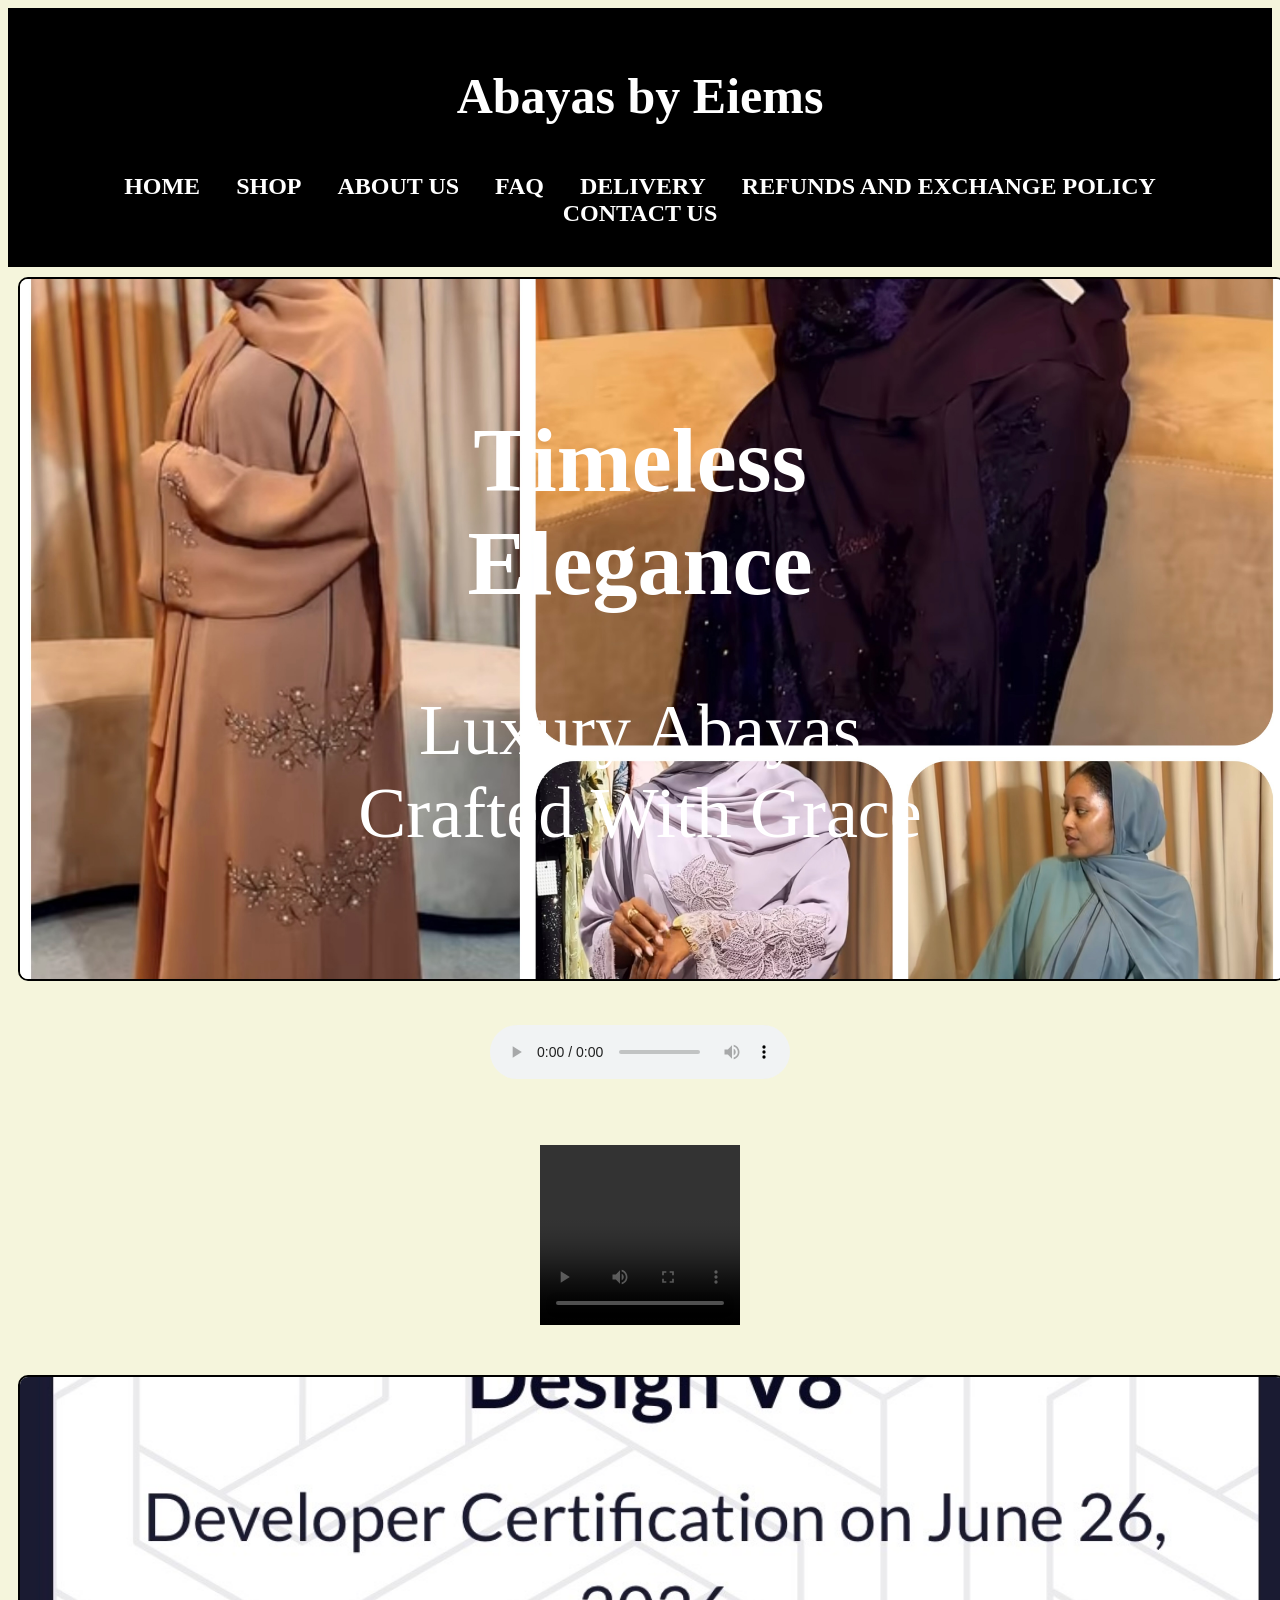
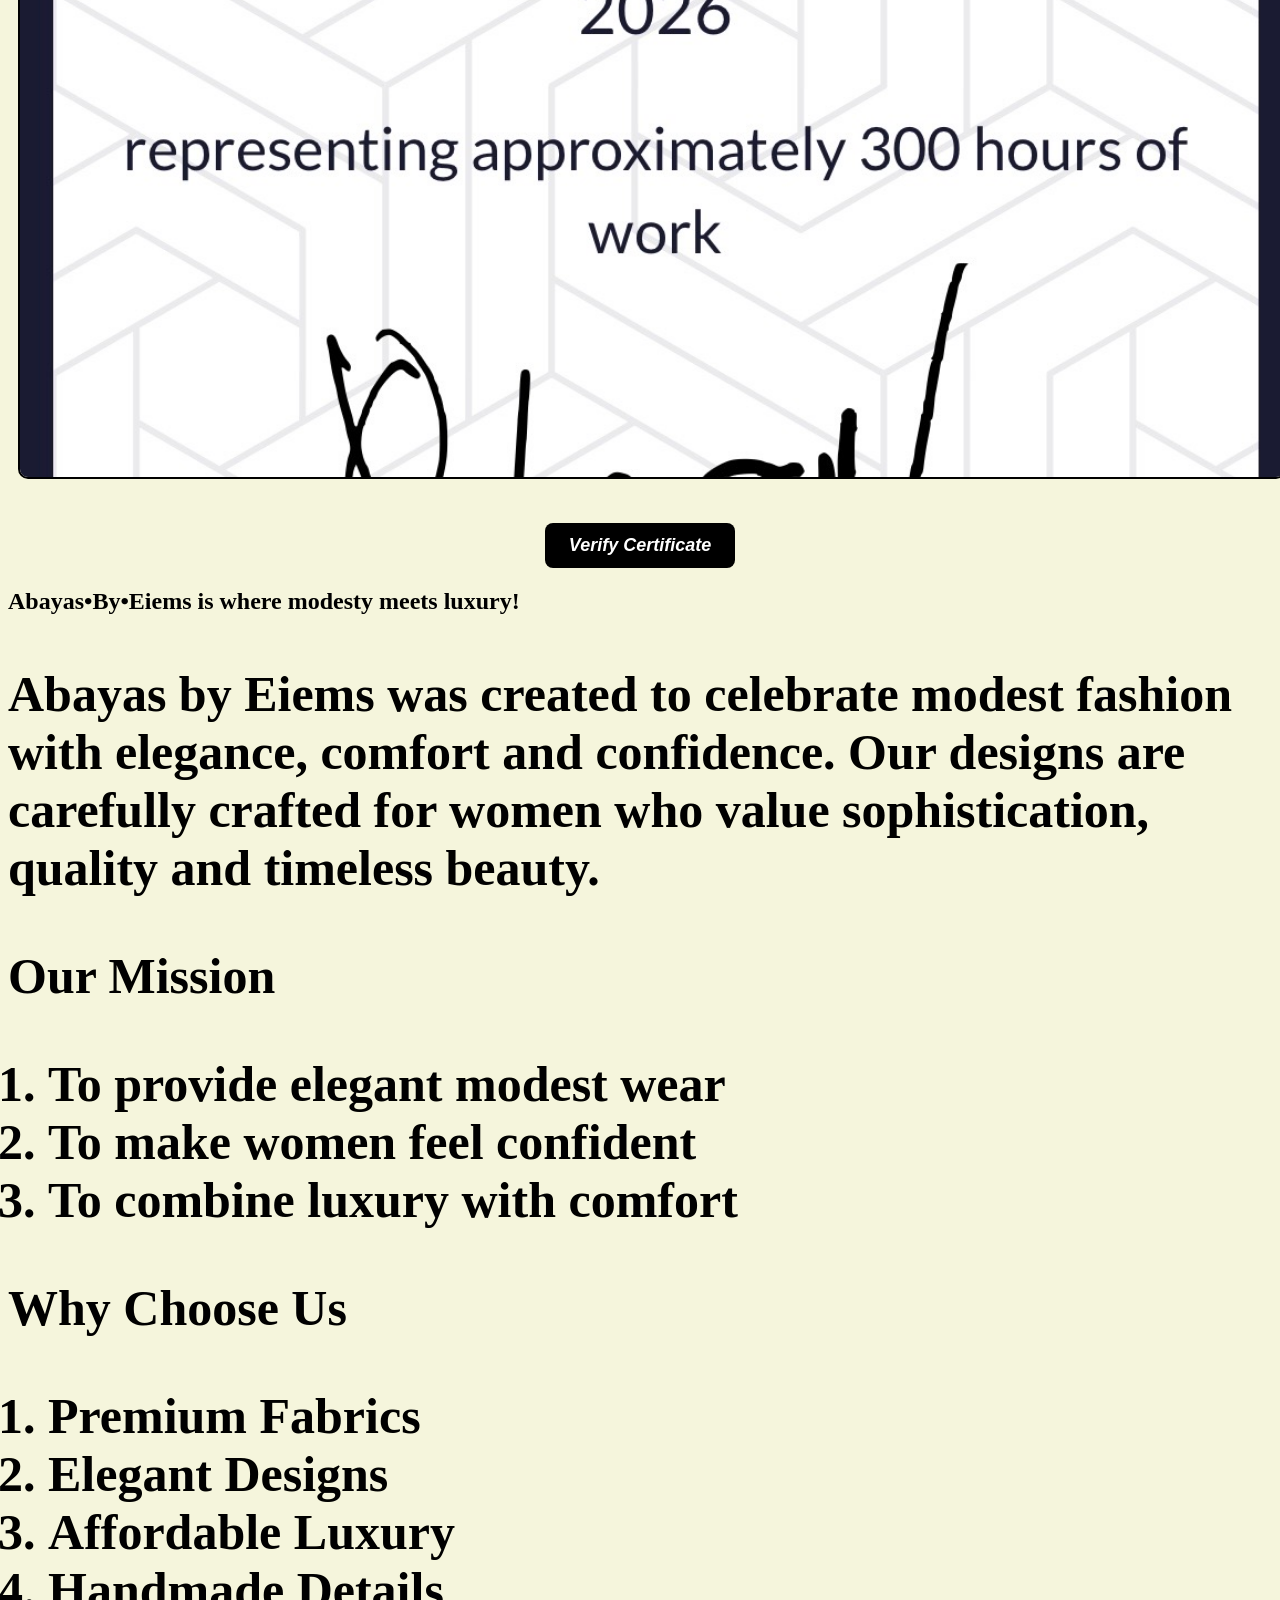
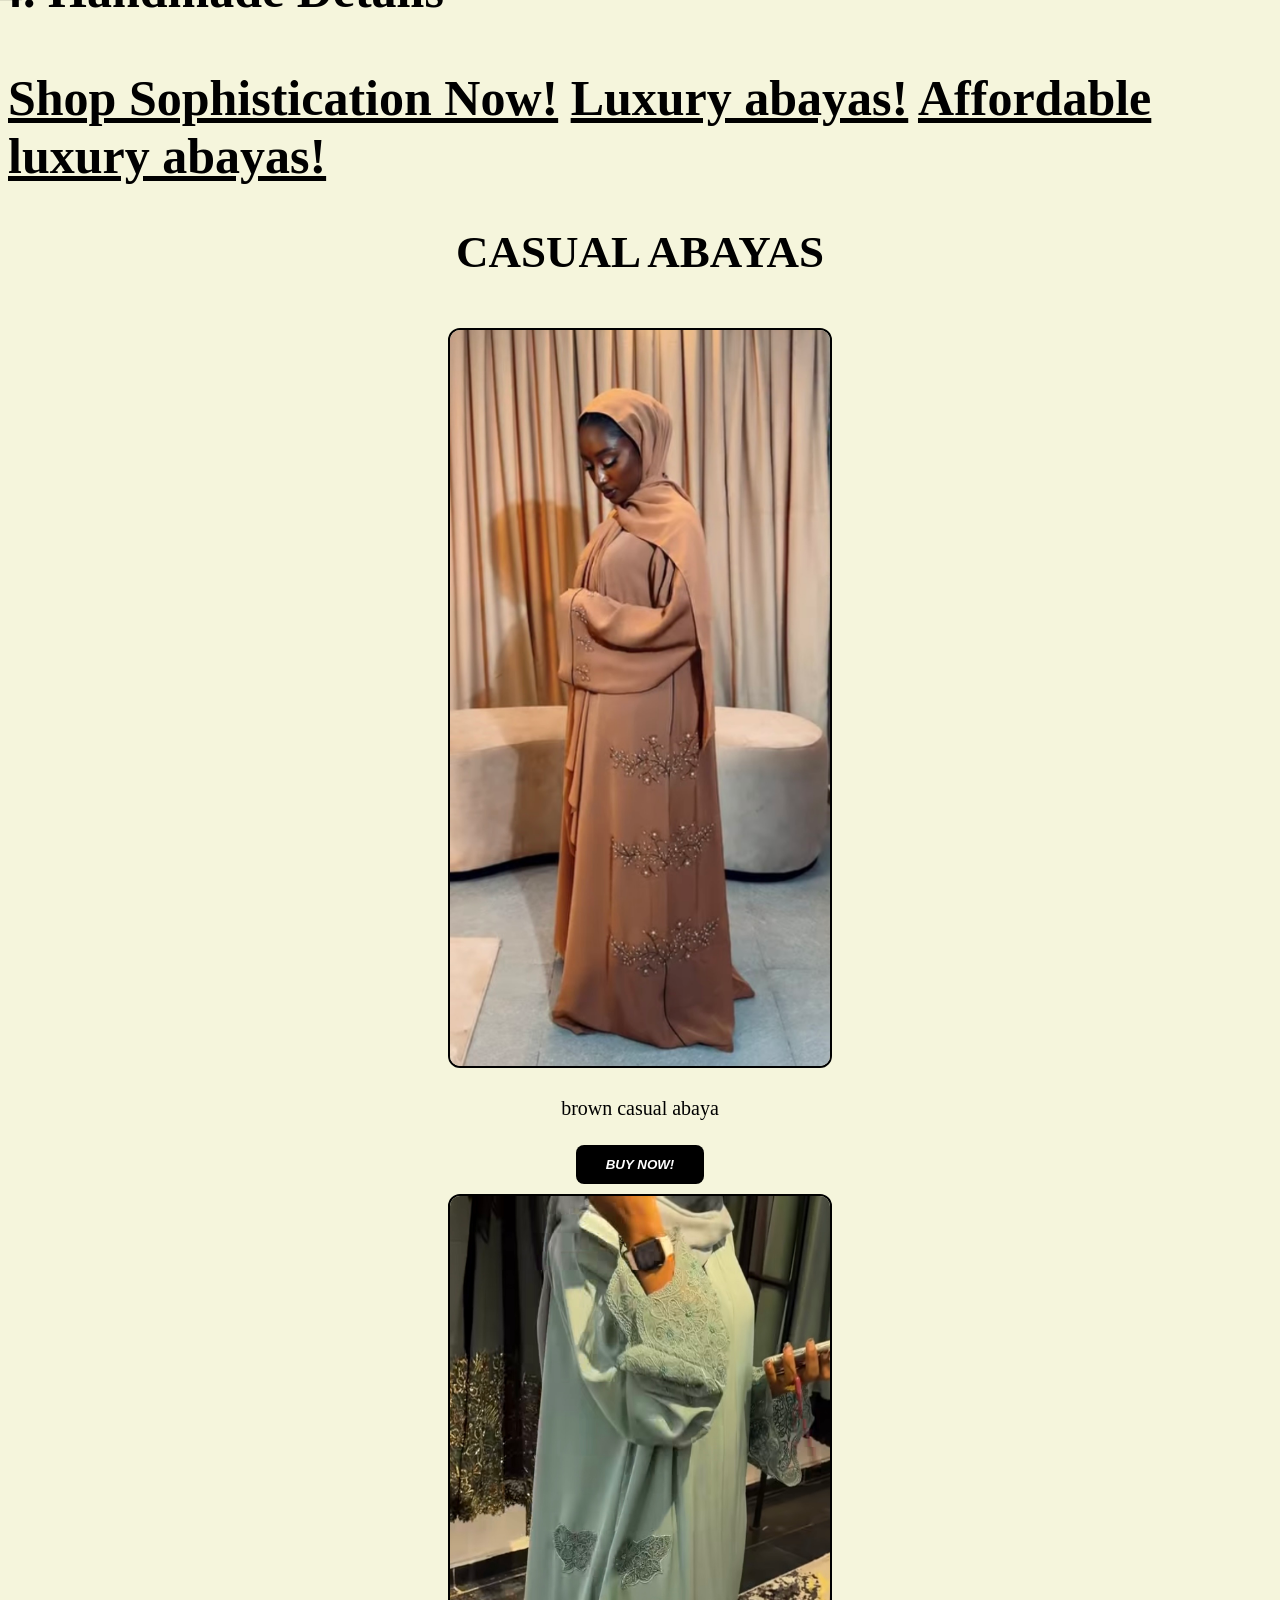
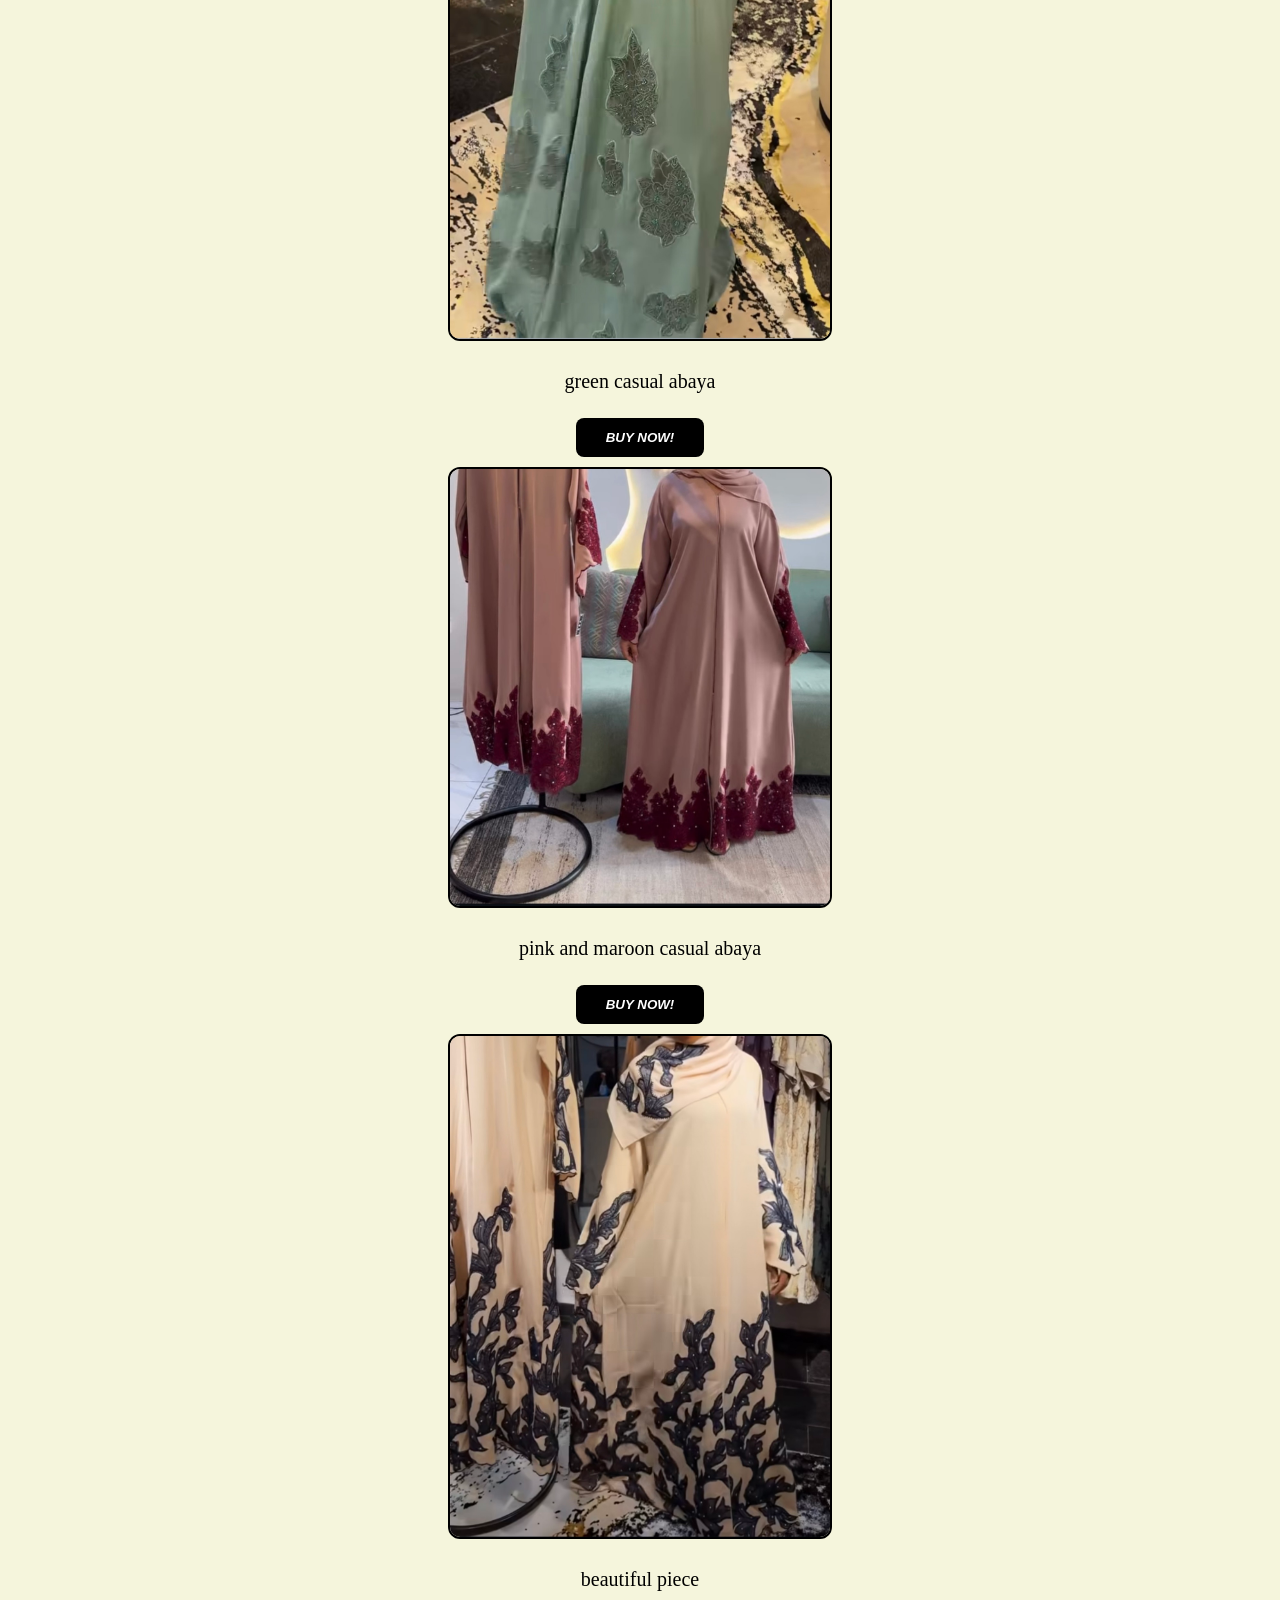
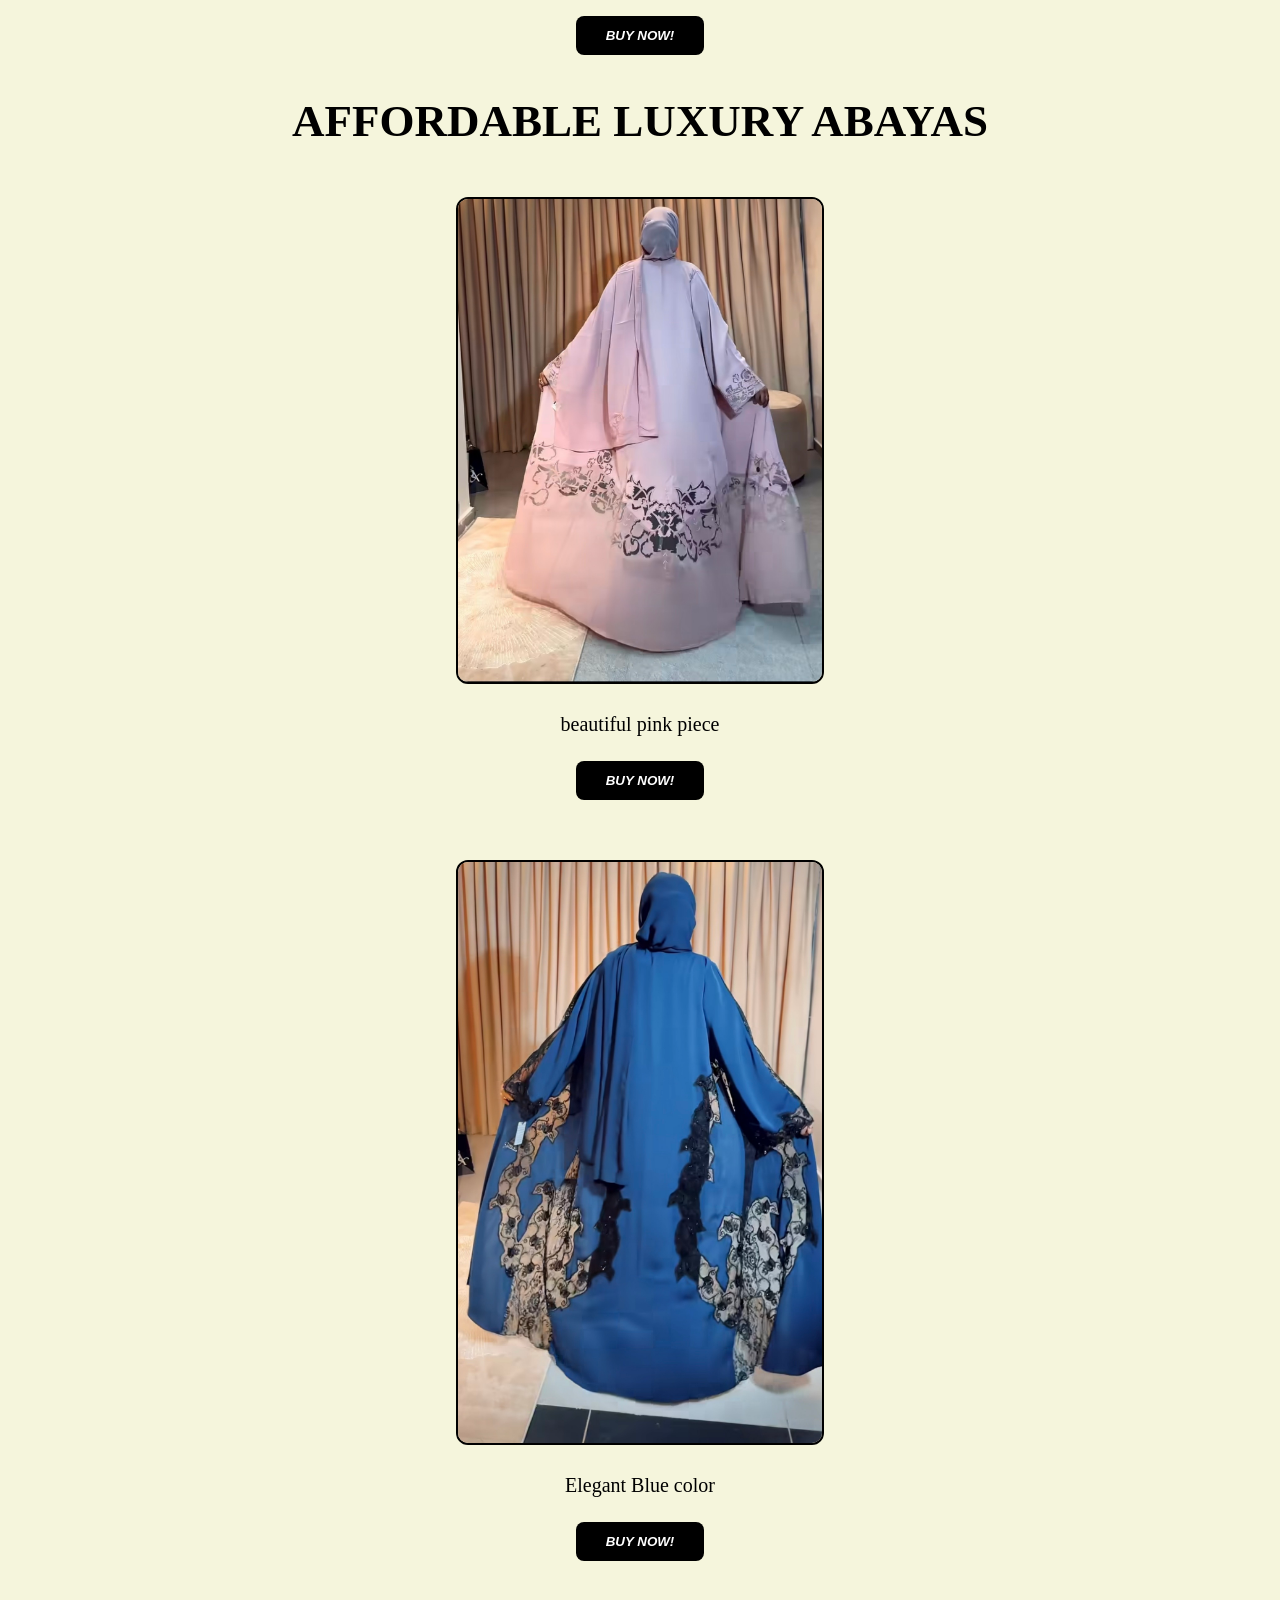
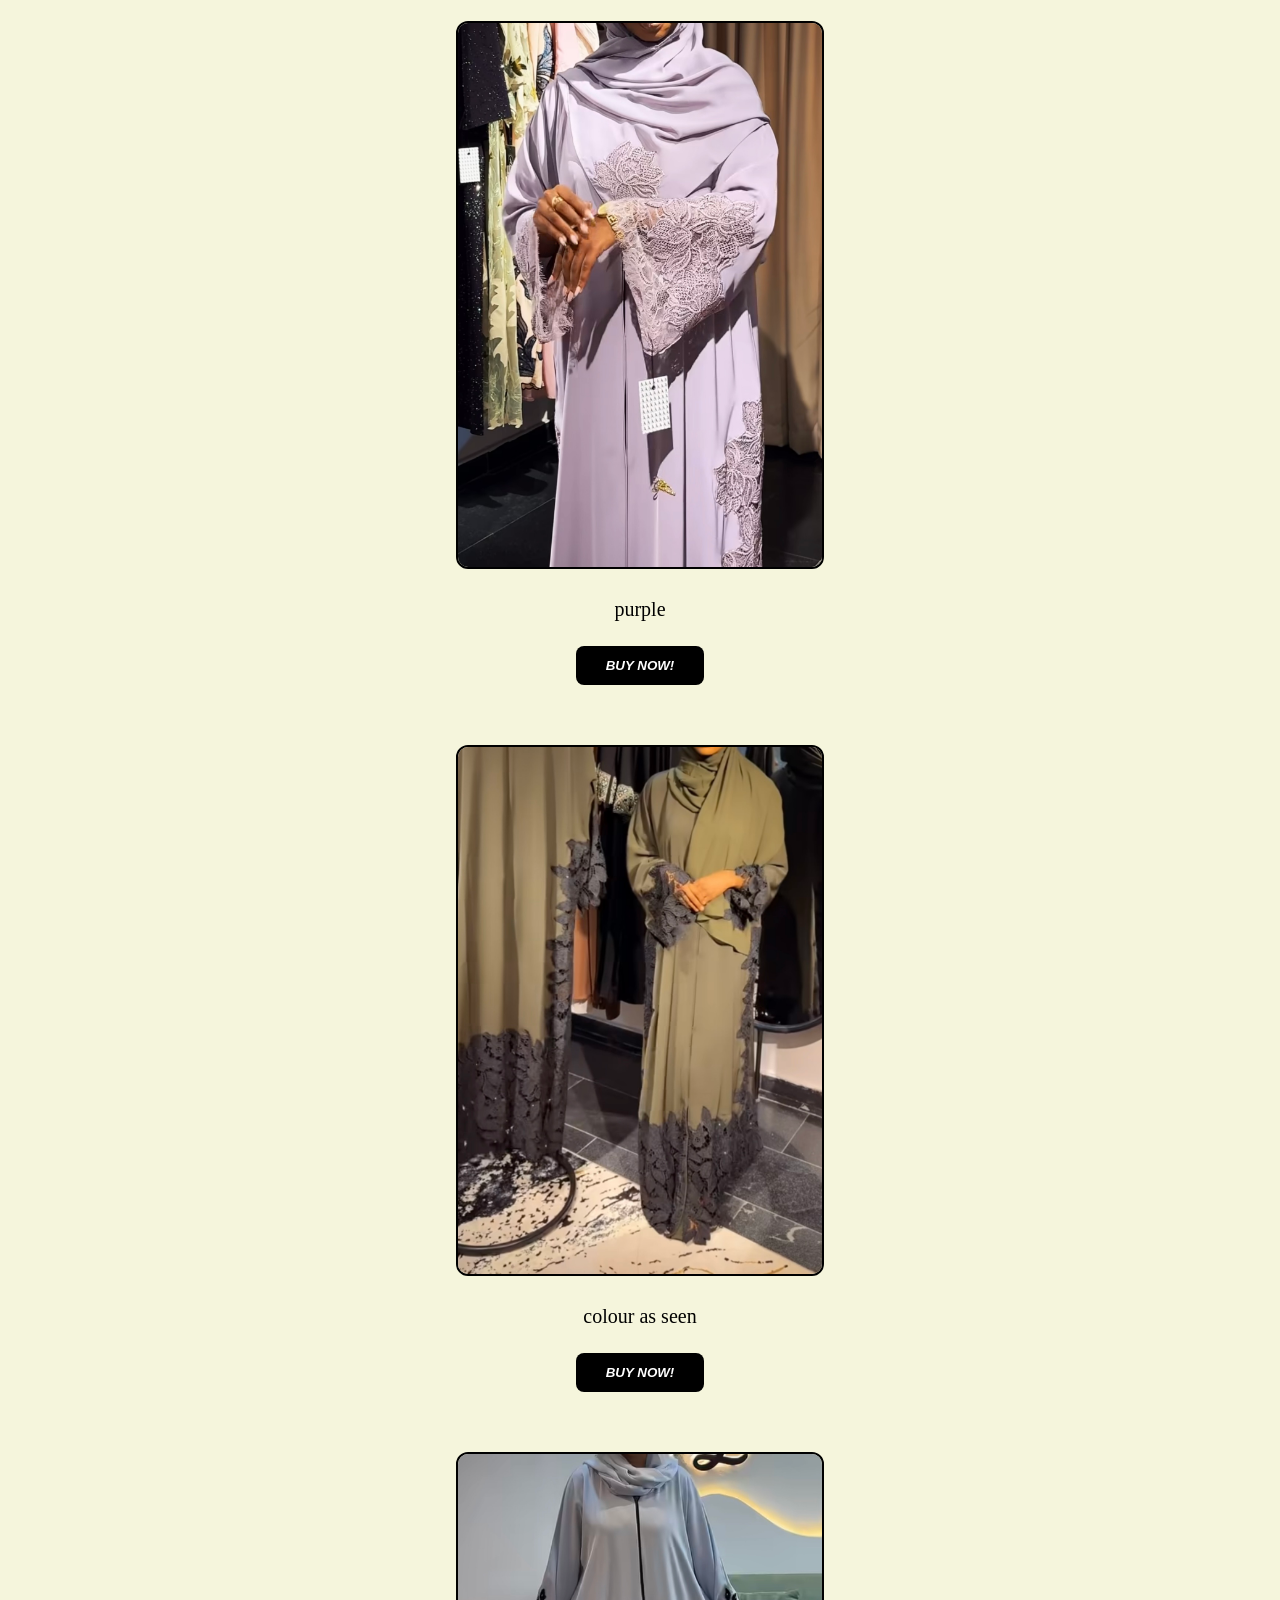
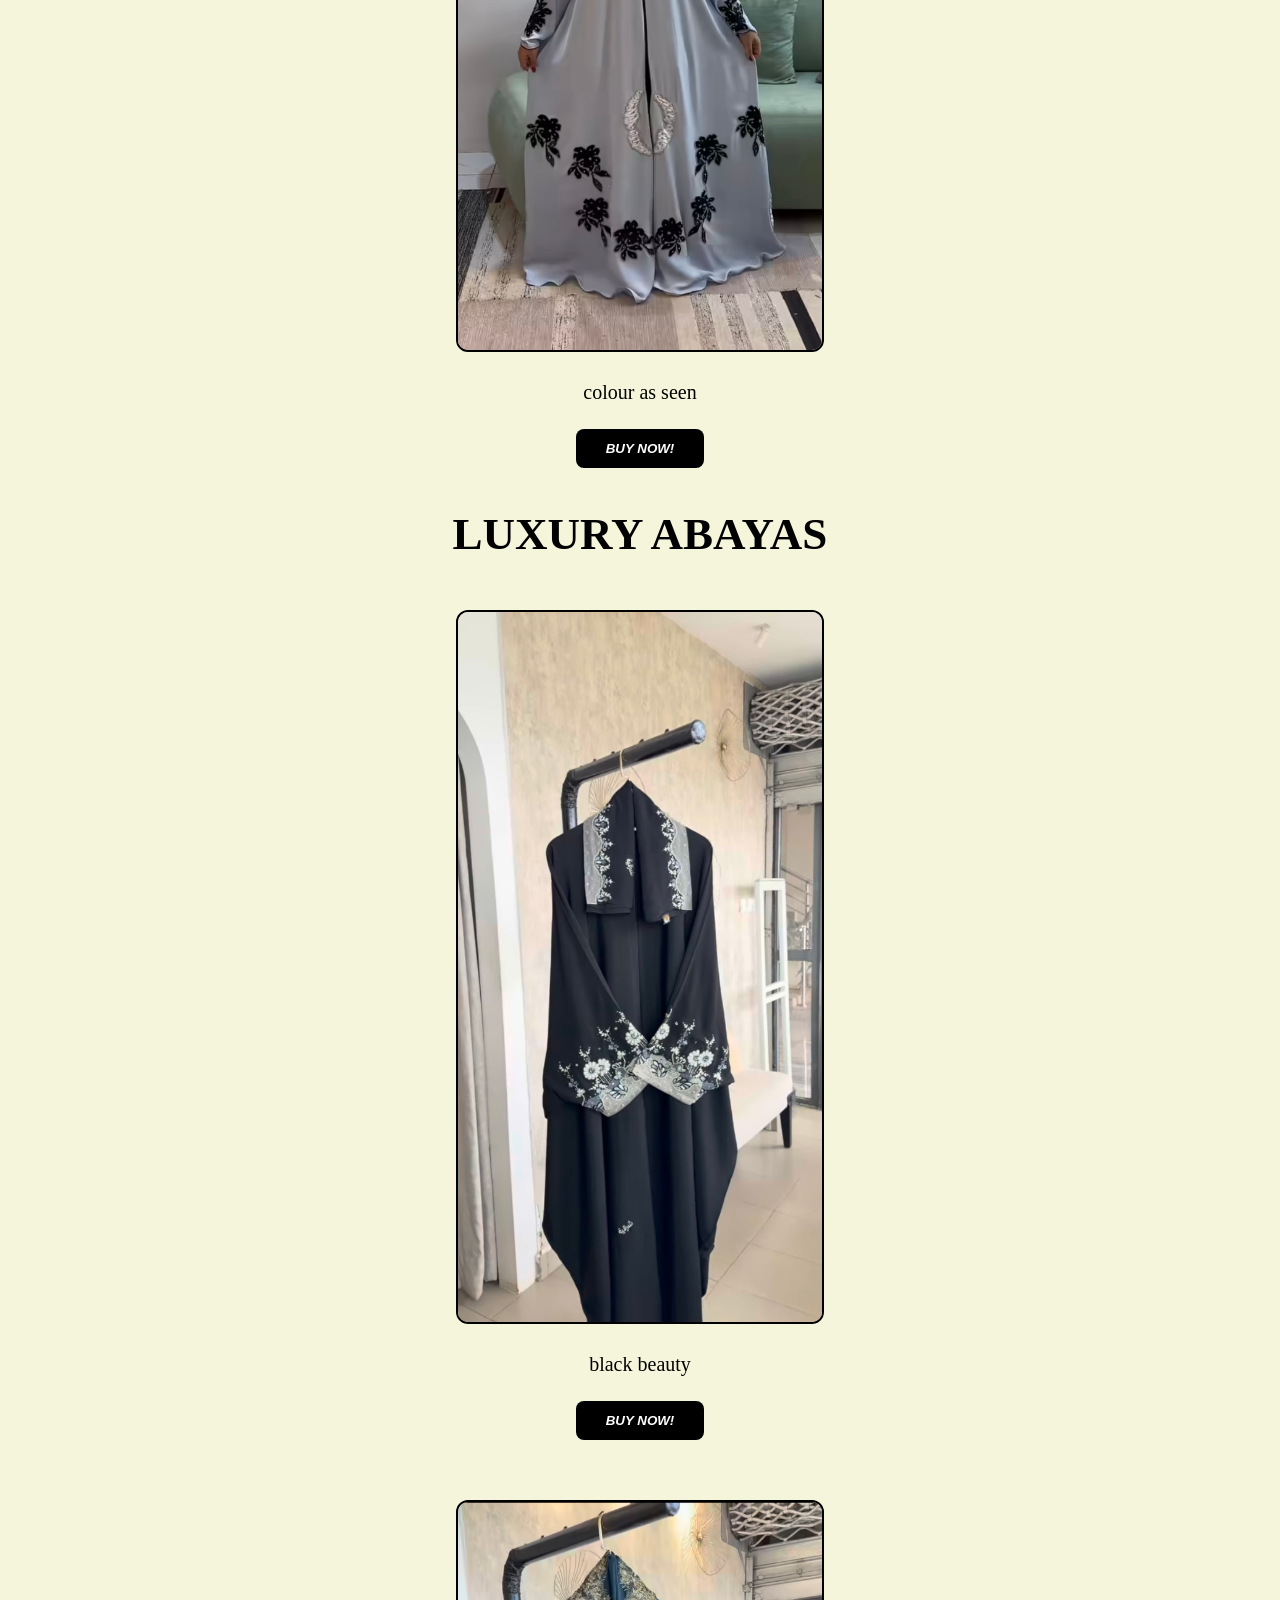
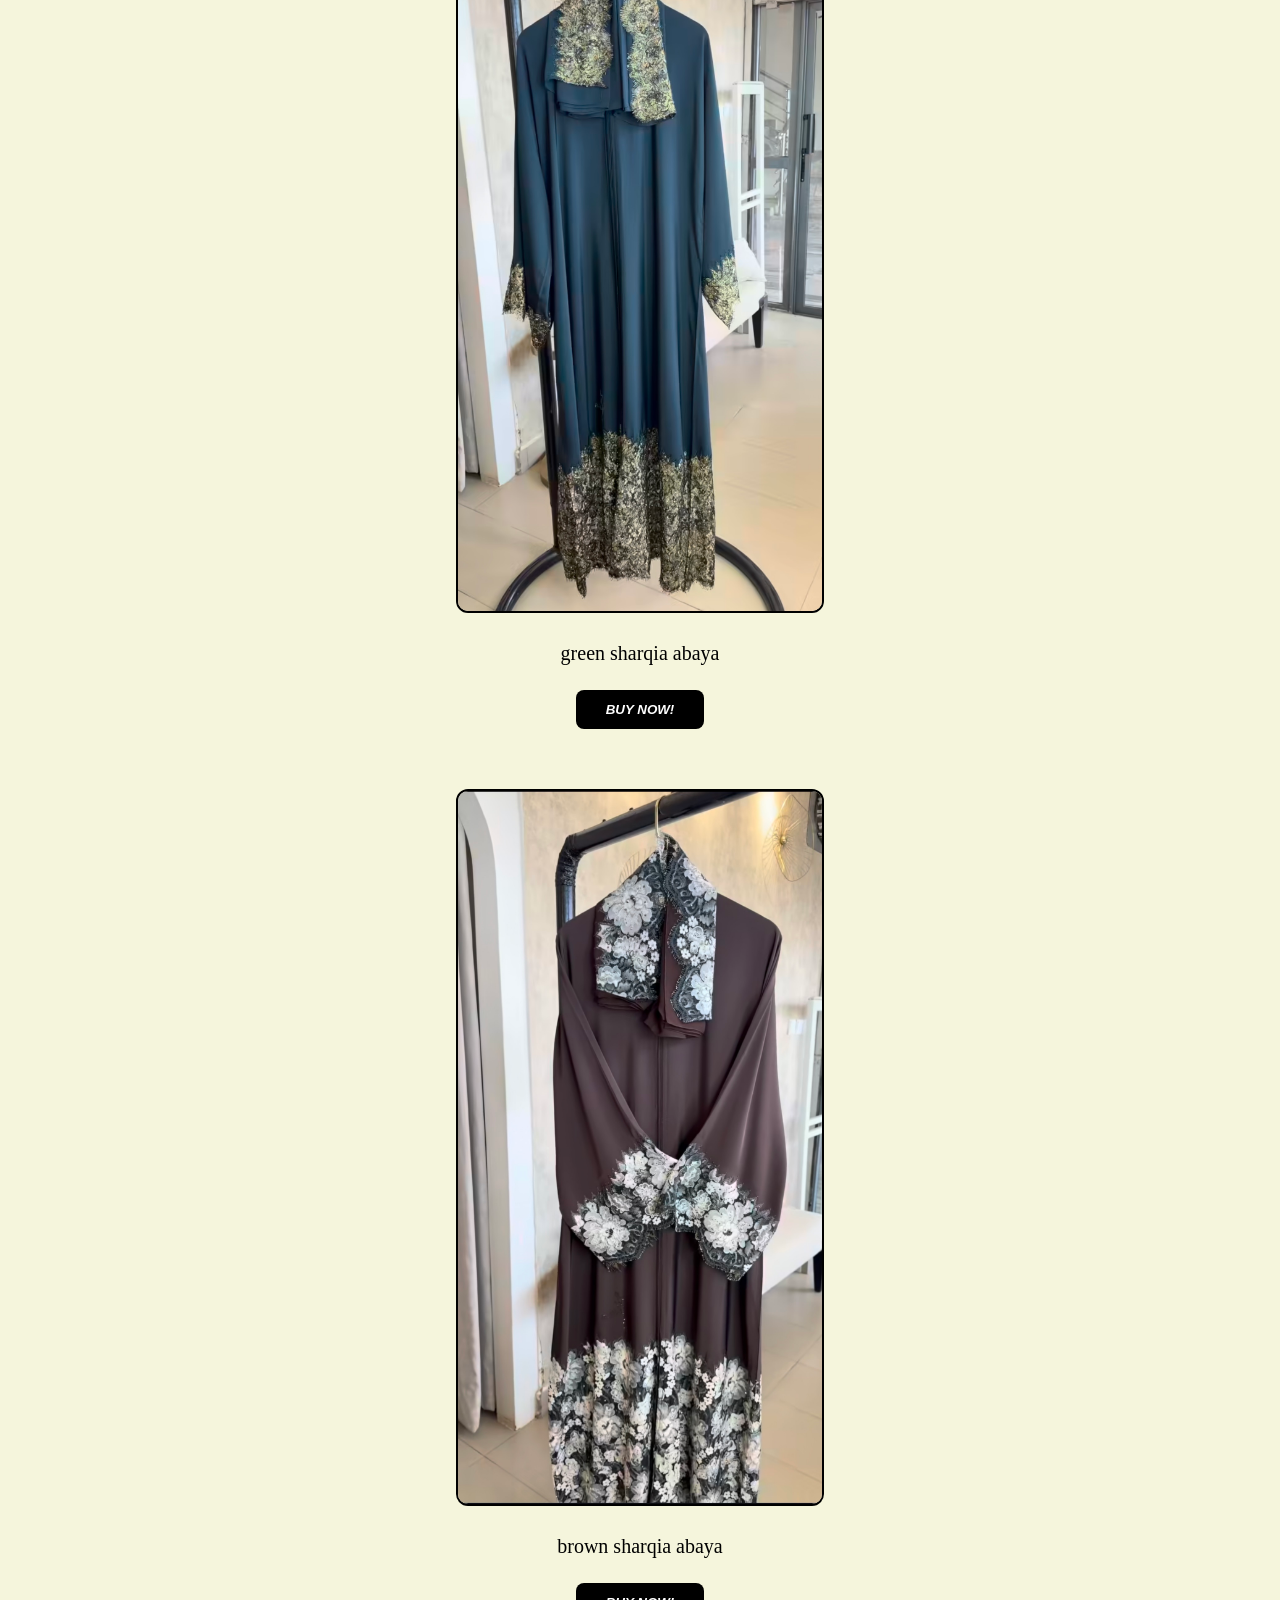
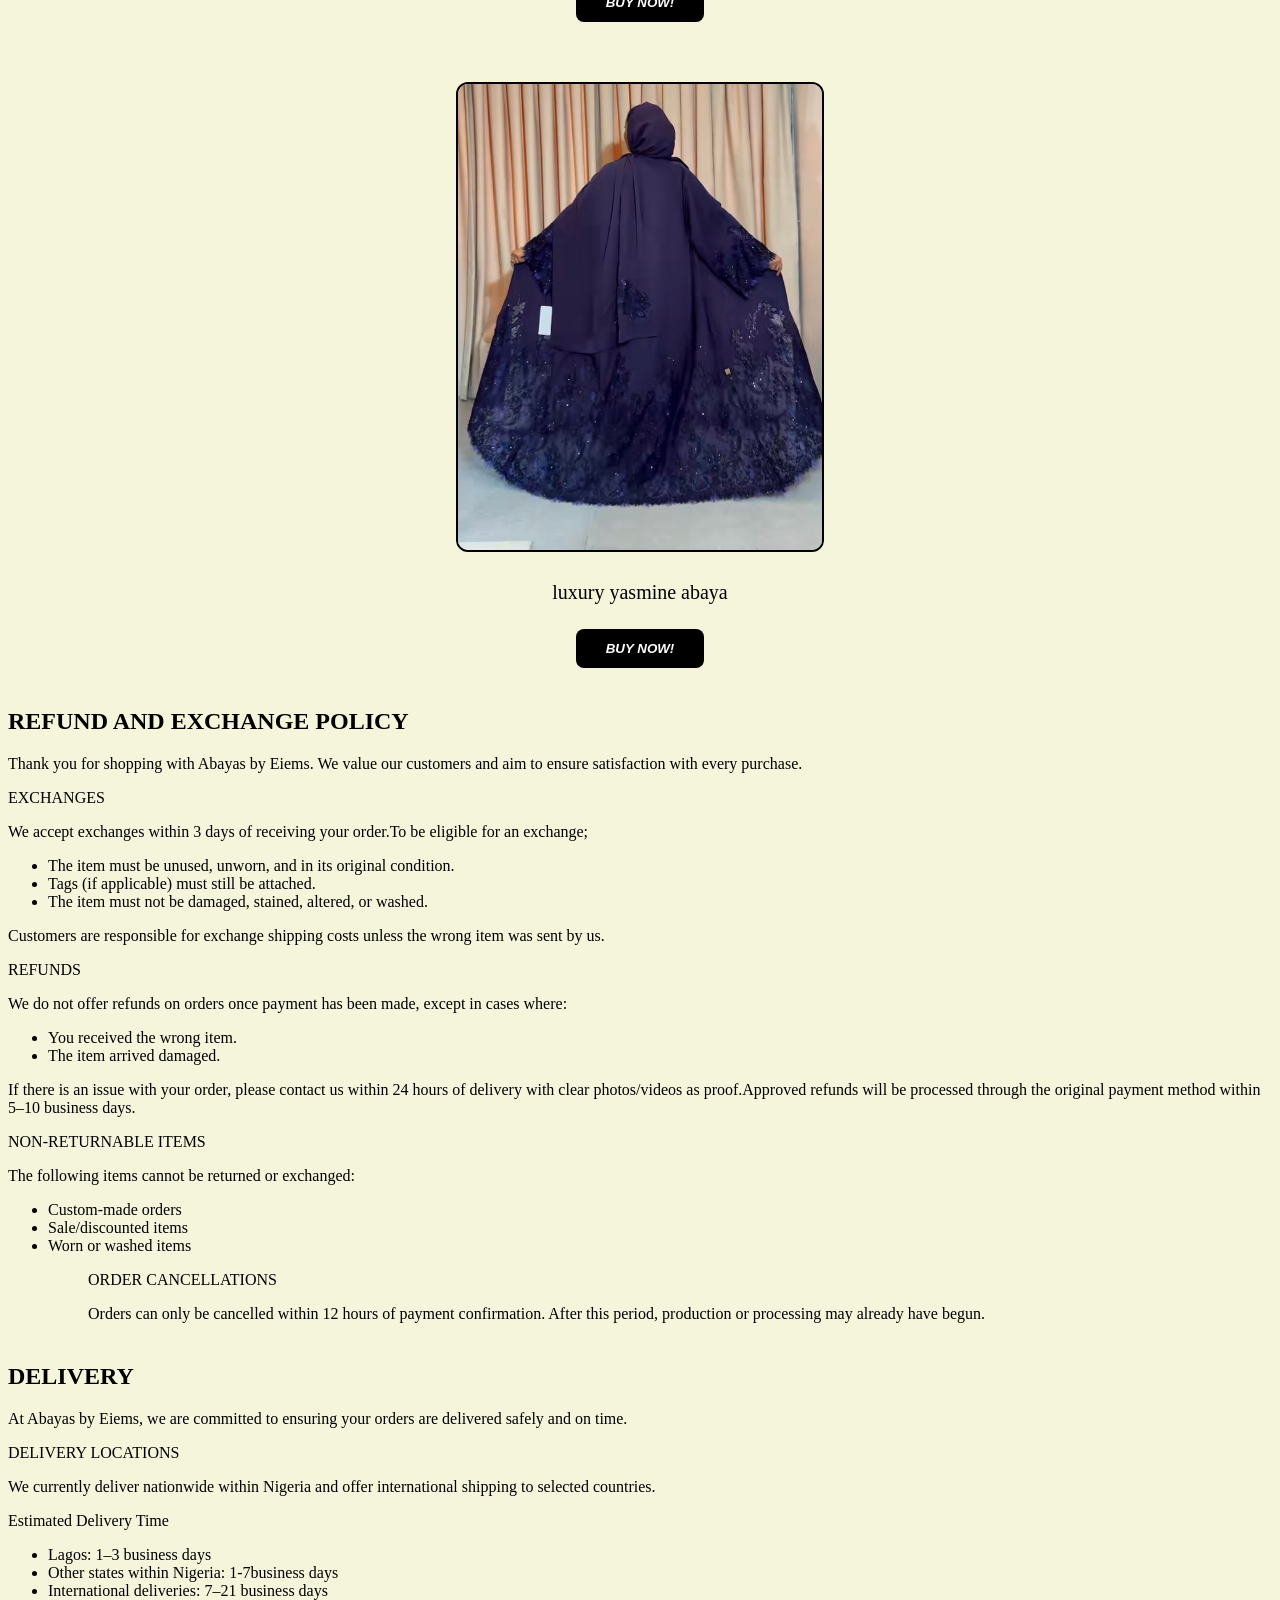
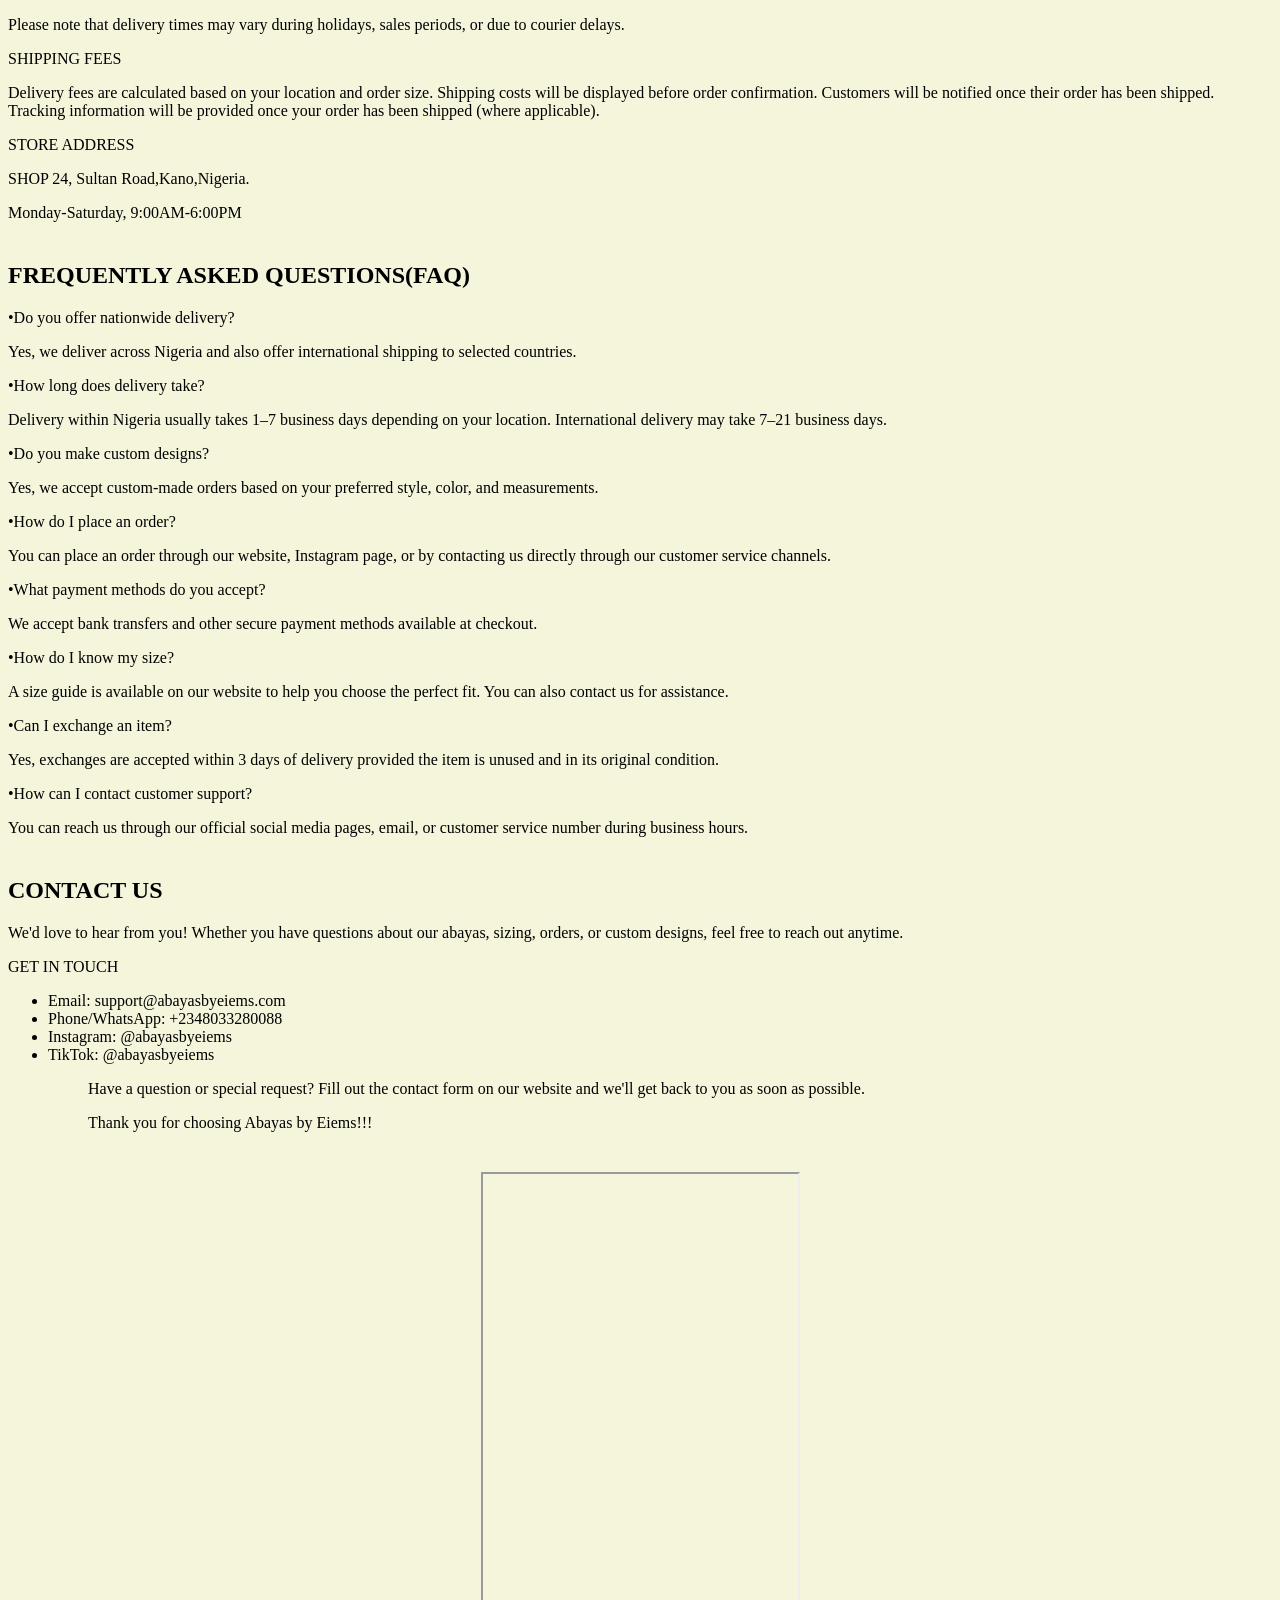
<file: index.html>
<!DOCTYPE html>
<html lang="en">
  <head>
    <meta charset="UTf-8">
    <meta name="viewport" content="width=device-width, initial-scale=1.0">
    <title>Abayas by Eiems</title>
    <link rel="stylesheet" href="styles.css">
  </head>
  <body>
  
    <header>
      <h1>Abayas by Eiems</h1>

      <nav>
        <a href="#home">HOME</a>
        <a href="#shop">SHOP</a>
        <a href="#about">ABOUT US</a>
        <a href="#faq">FAQ</a>
        <a href="#delivery">DELIVERY</a>
        <a href="#refund">REFUNDS AND EXCHANGE POLICY</a>
        <a href="#contact">CONTACT US</a>
      </nav>
    </header>
    <section id="HOME">
      <div class="hero-image">
        <img src="photo.jpeg" alt="Timeless Elegance">
        <div class="hero-text">
          <h2>Timeless Elegance</h2>
          <p>Luxury Abayas Crafted With Grace</p>
        </div>
       </div>
       <div class="media-center">
         <audio controls>
           <source src="Audio.mp3" type="audio/mpeg">
         </audio>
      </div>
      
      <br><br>
        
      <div class="media-center">
        <video width="200" height="180" controls>
          <source src="video.mp4" type="video/mp4">
        </video>
      </div>
    </section>
    
    <section id="ABOUT US">
      <div class="hero-image">
        <img src="IMG_2762.jpeg"/>
      </div>
      <div class="verify-container">
        <a href="https://www.freecodecamp.org/certification/fcc-05bf3e48-d732-4dd2-8842-76f30f88d310/responsive-web-design" target="_blank">
          <button class="verify-btn">Verify Certificate</button>
        </a>
      </div>
       <h2>Abayas•By•Eiems is where modesty meets luxury!<h1>
       <p>Abayas by Eiems was created to celebrate modest fashion with elegance, comfort and confidence. Our designs are carefully crafted for women who value sophistication, quality and timeless beauty.</p>
       <p>Our Mission</p>
        <ol>
       	  <li>To provide elegant modest wear</li>
	         <li>To make women feel confident</li>
	         <li>To combine luxury with comfort</li>
         </ol>
       <p>Why Choose Us</p>
          <ol>
        	   <li>Premium Fabrics</li>
        	   <li>Elegant Designs</li>
        	   <li>Affordable Luxury</li>
	           <li>Handmade Details</li>
          </ol>
          <a href="shop.html">Shop Sophistication Now!</a>
          <a href="luxury-shop.html">Luxury abayas!</a>
          <a href="affordable-luxury.html">Affordable luxury abayas!</a>
        </section>
        
        <section id="CASUAL">
          <h2>CASUAL ABAYAS</h2>
            <div class="abaya-card">
              <img src="IMG_2661.jpeg" alt="brown casual abaya,sizes:56,58,60 available, price:N90000"/>
              <p>brown casual abaya</p>
              <a href="thank-you.html">
                <button type="button">BUY NOW!</button>
              </a>
            </div>
            <div class="abaya-card">
              <img src="IMG_2655.jpeg" alt="Colour:green, sizes:56,58,60, price:N120000"/>
              <p>green casual abaya</p>
              <a href="thank-you.html">
                <button type="button">BUY NOW!</button>
              </a>
            </div>
            <div class="abaya-card">
              <img src="IMG_2645.jpeg" alt="beautiful pink and maroon casual abaya,sizes:56,58,60, price:N100000"/> 
              <p>pink and maroon casual abaya</p>
              <a href="thank-you.html">
                <button type="button">BUY NOW!</button>
              </a>
            </div>
            <div class="abaya-card">
              <img src="IMG_2665.jpeg" alt="sizes:56,58,60,62, price:100000"/>
              <p>beautiful piece</p>
              <a href="thank-you.html">
                <button type="button">BUY NOW!</button>
              </a>
            </div>
          </div>
        </section>
        
        <section id="affordable">
          <h2>AFFORDABLE LUXURY ABAYAS</h2>
          <div class="abaya-gallery">
            <div class="abaya-card">
              <img src="IMG_2639.jpeg" alt="beautiful pink piece,sizes:56,58,60, price:N230000"/>
              <p>beautiful pink piece</p>
              <a href="thank-you.html">
                <button type="button">BUY NOW!</button>
              </a>
            </div>
            <div class="abaya-card">
              <img src="IMG_2642.jpeg" alt="blue, sizes:56,58,60, price:N250000"/>
              <p>Elegant Blue color</p>
              <a href="thank-you.html">
                <button type="button">BUY NOW!</button>
              </a>
            </div>
            <div class="abaya-card">
              <img src="IMG_2651.jpeg" alt="purple, sizes:54,56,58,60, price:N280000"/>
              <p>purple</p>
              <a href="thank-you.html">
                <button type="button">BUY NOW!</button>
              </a>
            </div>
            <div class="abaya-card">
              <img src="IMG_2666.jpeg" alt="colour as seen, sizes:56,58,60,62, Price:N230000"/>
              <p>colour as seen</p>
              <a href="thank-you.html">
                <button type="button">BUY NOW!</button>
              </a>
            </div>
            <div class="abaya-card">
              <img src="IMG_2649.jpeg" alt="colour as seen, sizes:56,58,60, price:240000"/>
              <p>colour as seen</p>
              <a href="thank-you.html">
                <button type="button">BUY NOW!</button>
              </a>
            </div>
          </div>
      </section>
      
      <section id="LUXURY">
        <h2>LUXURY ABAYAS</h2>
        <div class="abaya-gallery">
          <div class="abaya-card">
            <img src="IMG_2646.jpeg" alt="black beauty, sizes:56,58,60, price:N350000"/>
            <p>black beauty</p>
            <a href="thank-you.html">
              <button type="button">BUY NOW!</button>
            </a>
          </div>
          <div class="abaya-card">
            <img src="IMG_2647.jpeg" alt="green sharqia,sizes:56,58,60, price:N350000"/>
            <p>green sharqia abaya</p>
            <a href="thank-you.html">
              <button type="button">BUY NOW!</button>
            </a>
          </div>
          <div class="abaya-card">
            <img src="IMG_2648.jpeg" alt="brown sharqia,sizes available:56,58,60,62, price:N400000"/>
            <p>brown sharqia abaya</p>
            <a href="thank-you.html">
              <button type="button">BUY NOW!</button>
            </a>
          </div>
           <div class="abaya-card">
            <img src="IMG_2643.jpeg" alt="luxury yasmine abaya, sizes:58,60,62. price:N450000"/>
            <p>luxury yasmine abaya</p>
            <a href="thank-you.html">
              <button type="button">BUY NOW!</button>
            </a>
          </div>
        </div>
      </section>
      
      <section id="REFUNDS AND EXCHANGE">
        <h2>REFUND AND EXCHANGE POLICY</h2>
        <p>Thank you for shopping with Abayas by Eiems. We value our customers and aim to ensure satisfaction with every purchase.</p>
        <p>EXCHANGES</p>
        <p>We accept exchanges within 3 days of receiving your order.To be eligible for an exchange;</p>
        <ul>
          <li>The item must be unused, unworn, and in its original condition.</li>
          <li>Tags (if applicable) must still be attached.</li>
          <li>The item must not be damaged, stained, altered, or washed.</li>
        </ul>
        <p>Customers are responsible for exchange shipping costs unless the wrong item was sent by us.</p>
        <p>REFUNDS</p>
        <p>We do not offer refunds on orders once payment has been made, except in cases where:
        <ul>
          <li>You received the wrong item.</li>
          <li>The item arrived damaged.</li>
        </ul>
        <p>If there is an issue with your order, please contact us within 24 hours of delivery with clear photos/videos as proof.Approved refunds will be processed through the original payment method within 5–10 business days.</p>
        <p>NON-RETURNABLE ITEMS</p>
        <p>The following items cannot be returned or exchanged:</p>
        <ul>
          <li>Custom-made orders</li>
	         <li>	Sale/discounted items</li>
	         <li>	Worn or washed items</li>
        <ul>
        <p>ORDER CANCELLATIONS</p>
        <p>Orders can only be cancelled within 12 hours of payment confirmation. After this period, production or processing may already have begun.</p>
      </section>
      
      <section id="DELIVERY">
        <h2>DELIVERY</h2>
        <p>At Abayas by Eiems, we are committed to ensuring your orders are delivered safely and on time.</p>
        <p>DELIVERY LOCATIONS</p>
        <p>We currently deliver nationwide within Nigeria and offer international shipping to selected countries.</p>
        <p>Estimated Delivery Time</p>
        <ul>
          <li>Lagos: 1–3 business days</li>
	         <li>Other states within Nigeria: 1-7business days</li>
	         <li>International deliveries: 7–21 business days</li>
        </ul>
        <p>Please note that delivery times may vary during holidays, sales periods, or due to courier delays.</p>
        <p>SHIPPING FEES</p>
        <p>Delivery fees are calculated based on your location and order size. Shipping costs will be displayed before order confirmation.  Customers will be notified once their order has been shipped. Tracking information will be provided once your order has been shipped (where applicable).</p>
        <p>STORE ADDRESS</p>
        <p>SHOP 24, Sultan Road,Kano,Nigeria.</p>
        <p>Monday-Saturday, 9:00AM-6:00PM</p>
      </section>
      
      <section id="FAQ">
        <h2>FREQUENTLY ASKED QUESTIONS(FAQ)</h2>
        <P>•Do you offer nationwide delivery?</P>
        <p>Yes, we deliver across Nigeria and also offer international shipping to selected countries.</p>
        <P>•How long does delivery take?</P>
        <P>Delivery within Nigeria usually takes 1–7 business days depending on your location. International delivery may take 7–21 business days.</p>
        <P>•Do you make custom designs?</P>
        <P>Yes, we accept custom-made orders based on your preferred style, color, and measurements.</p>
        <P>•How do I place an order?</P>
        <p>You can place an order through our website, Instagram page, or by contacting us directly through our customer service channels.</p>
        <P>•What payment methods do you accept?</P>
        <p>We accept bank transfers and other secure payment methods available at checkout.</p>
        <P>•How do I know my size?</P>
        <p>A size guide is available on our website to help you choose the perfect fit. You can also contact us for assistance.</p>
        <P>•Can I exchange an item?</P>
        <p>Yes, exchanges are accepted within 3 days of delivery provided the item is unused and in its original condition.</p>
        <P>•How can I contact customer support?</P>
        <p>You can reach us through our official social media pages, email, or customer service number during business hours.</p>
      </section>
      
      <section id="CONTACT US">
        <h2>CONTACT US</h2>
        <p>We'd love to hear from you! Whether you have questions about our abayas, sizing, orders, or custom designs, feel free to reach out anytime.</p>
        <p>GET IN TOUCH</P>
        <ul>
          <li>Email: support@abayasbyeiems.com</li>
          <li>Phone/WhatsApp: +2348033280088</li>
          <li>Instagram: @abayasbyeiems</li>
          <li>TikTok: @abayasbyeiems</li>
        <ul>
        <p>Have a question or special request? Fill out the contact form on our website and we'll get back to you as soon as possible.</p>
        <p>Thank you for choosing Abayas by Eiems!!!</p>
      </section>
      
      <section id="YOUTUBE IFRAME">
        <div class="video-container">
          <iframe
            width="315"
            height="560"
            src="https://www.youtube.com/embed/AFQ4Z-4W5vI"
            title="YouTube Shorts player"
            allowfullscreen>
          </iframe>
        </div>
      </section>
      
      <section id="THANK YOU">
        <h2>THANKS FOR YOUR PATRONAGE!</h2>
        <a href="/">Return to Homepage</a>
      </section>
      
      <footer>
        <p>© 2026 Abayas by Eiems. All rights reserved.</p>
        <a href="#">Instagram</a>
        <a href="#">TikTok</a>
        <a href="#">Contact</a>
      </footer>
    </body>
  </html>
</file>
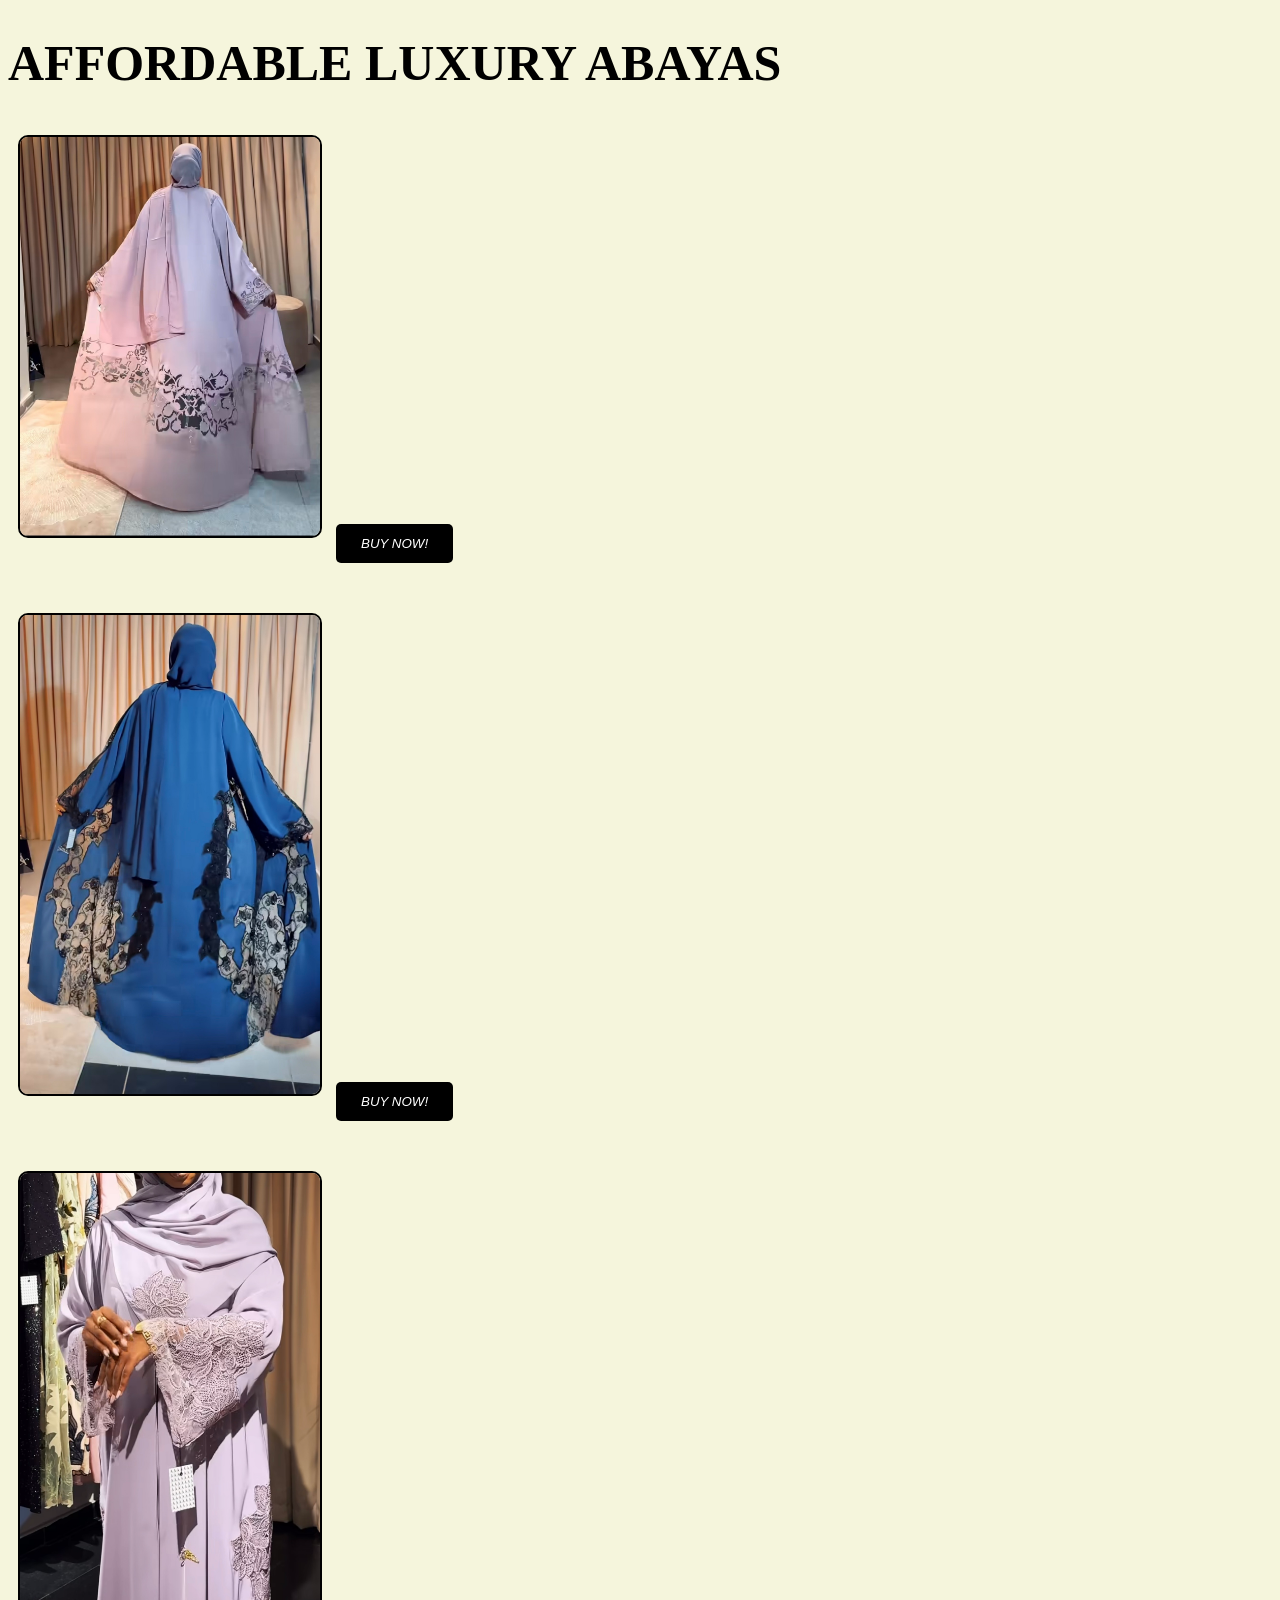
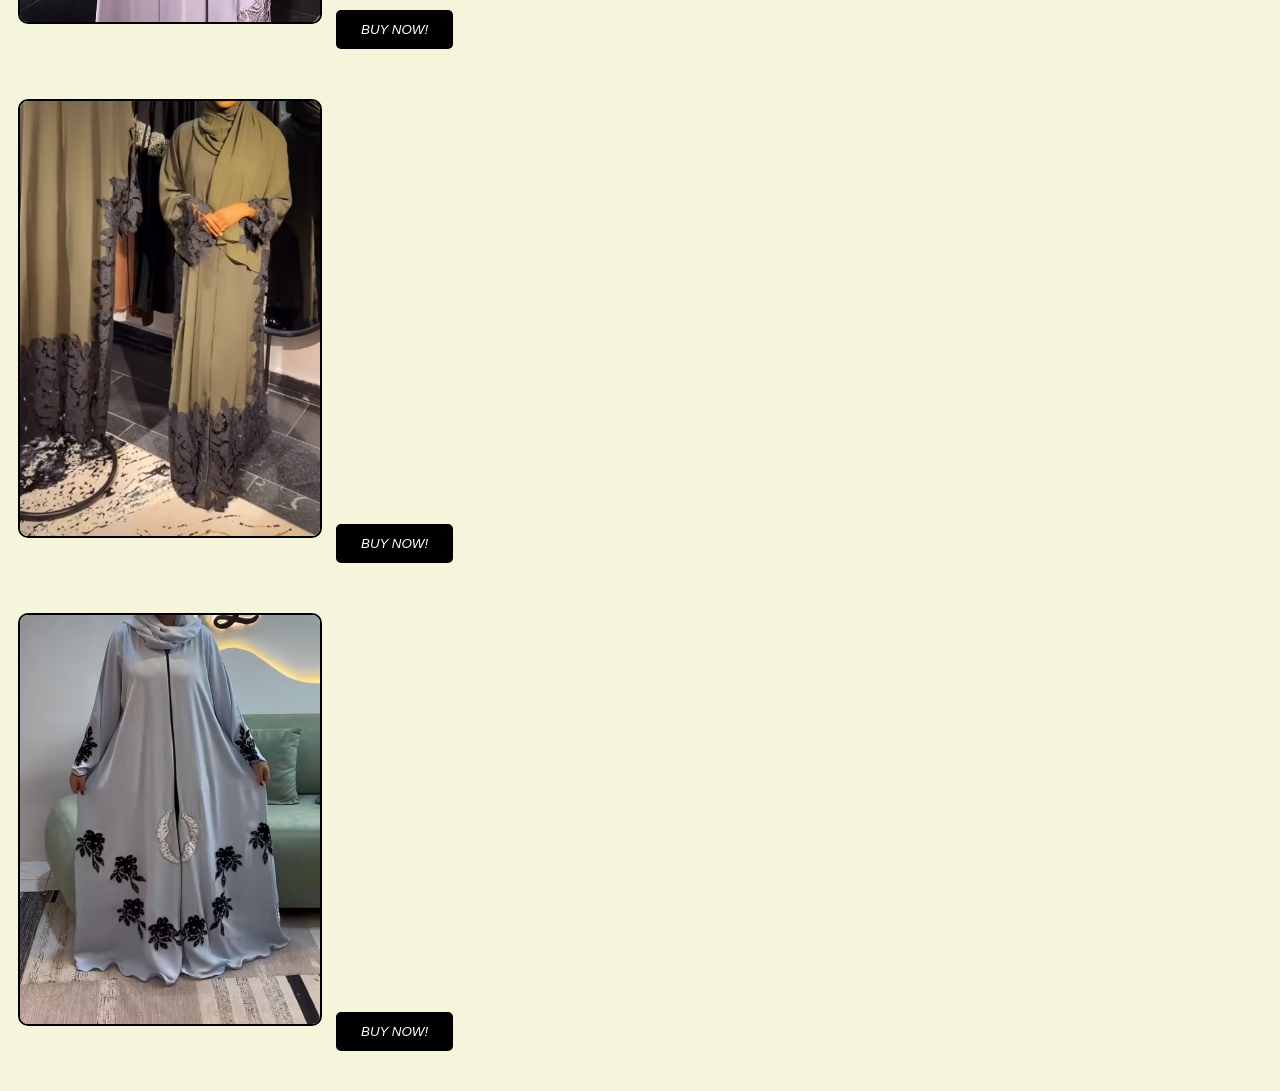
<file: affordable-luxury.html>
<!DOCTYPE html>
<html lang="en>
  <head>
    <meta charset="UTF-8">
    <meta name="viewport" content="width=device-width, initial-scale=1.0">
    <title>AFFORDABLE LUXURY ABAYAS</title>
    <link rel="stylesheet" href="styles.css">
  </head>
  <body> 
    <main>
      <h1>AFFORDABLE LUXURY ABAYAS</h1>
      <section>
        <img src="IMG_2639.jpeg" alt="beautiful pink piece,sizes:56,58,60, price:N230000"/>
        <a href="thank-you.html">
          <button type="button">BUY NOW!</button>
        </a>
      </section>
      <section>
        <img src="IMG_2642.jpeg" alt="blue, sizes:56,58,60, price:N250000"/>
        <a href="thank-you.html">
          <button type="button">BUY NOW!</button>
        </a>
      </section>
      <section>
        <img src="IMG_2651.jpeg" alt="purple, sizes:54,56,58,60, price:N280000"/>
        <a href="thank-you.html">
          <button type="button">BUY NOW!</button>
        </a>
      </section>
      <section>
        <img src="IMG_2666.jpeg" alt="colour as seen, sizes:56,58,60,62, Price:N230000"/>
        <a href="thank-you.html">
          <button type="button">BUY NOW!</button>
        </a>
      </section>
      <section>
        <img src="IMG_2649.jpeg" alt="colour as seen, sizes:56,58,60, price:240000"/>
        <a href="thank-you.html">
          <button type="button">BUY NOW!</button>
        </a>
      </section>
    </main>
  </body>
</html>
</file>
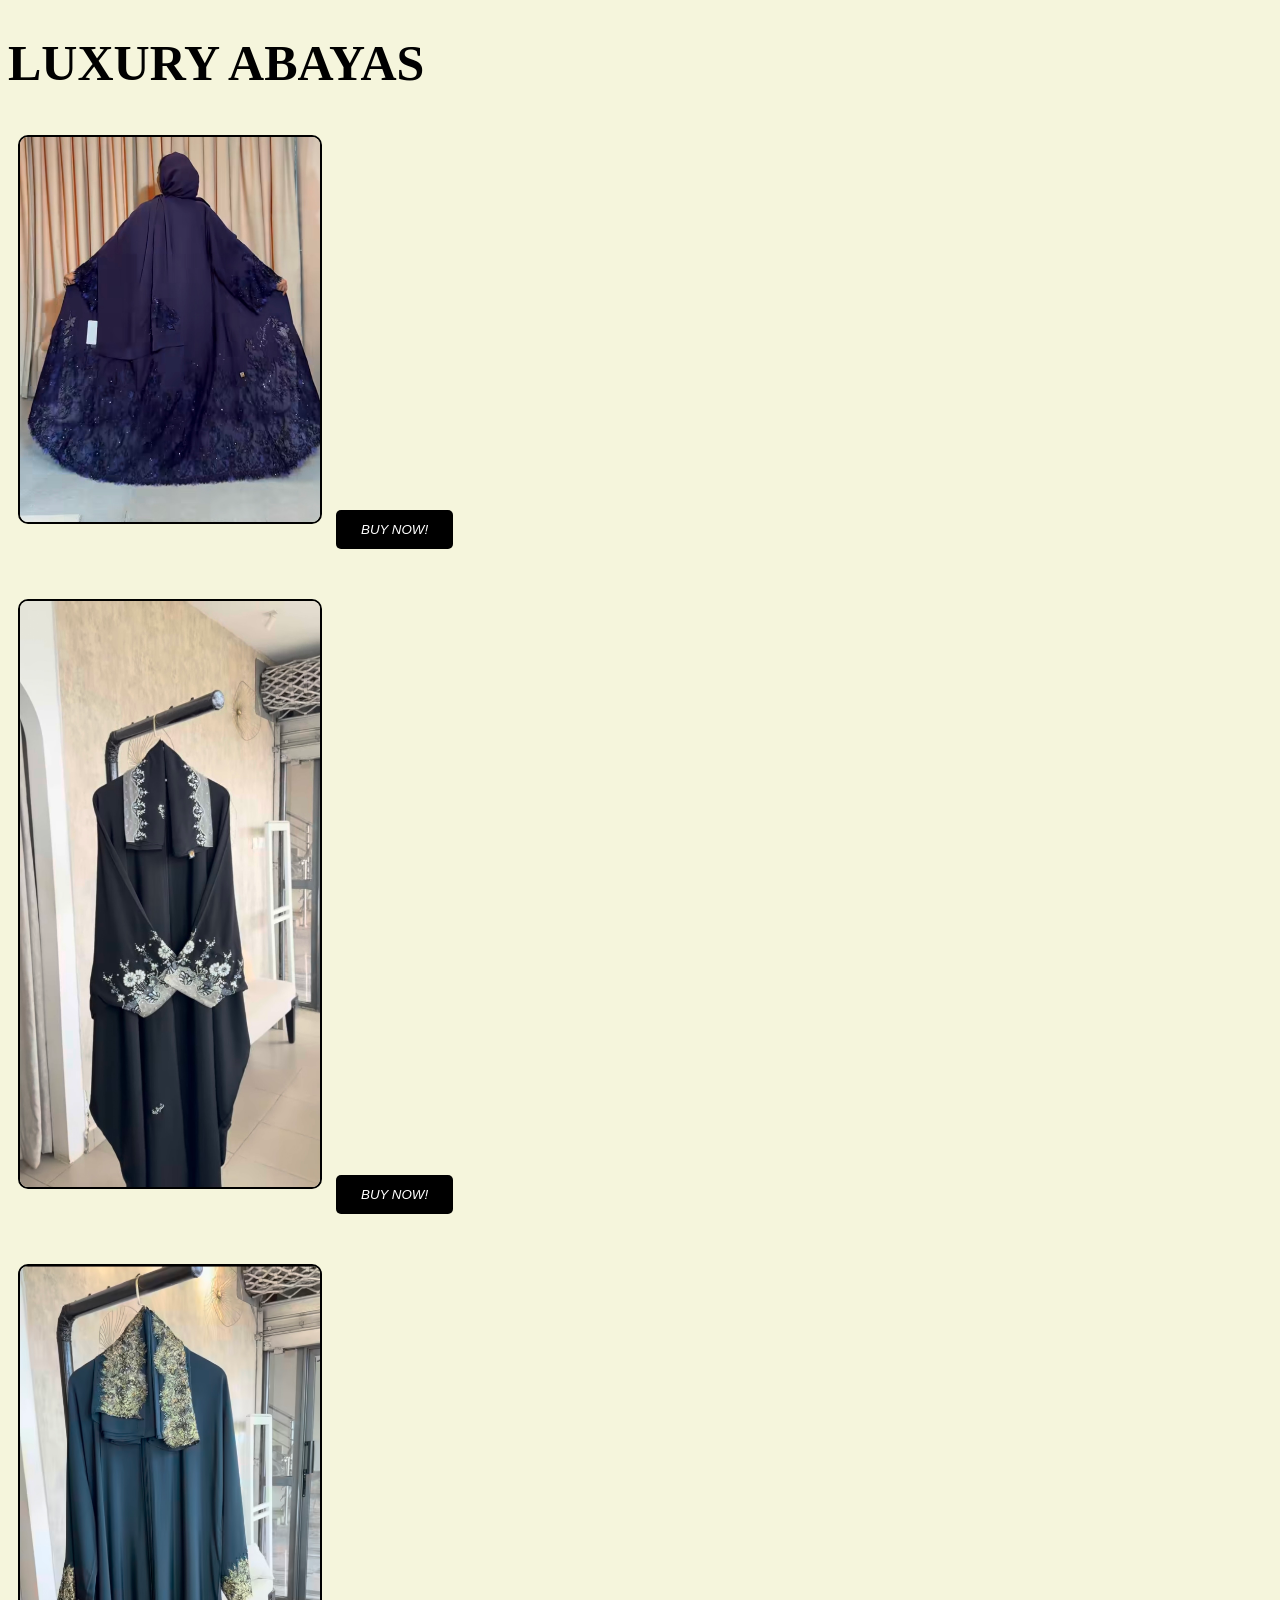
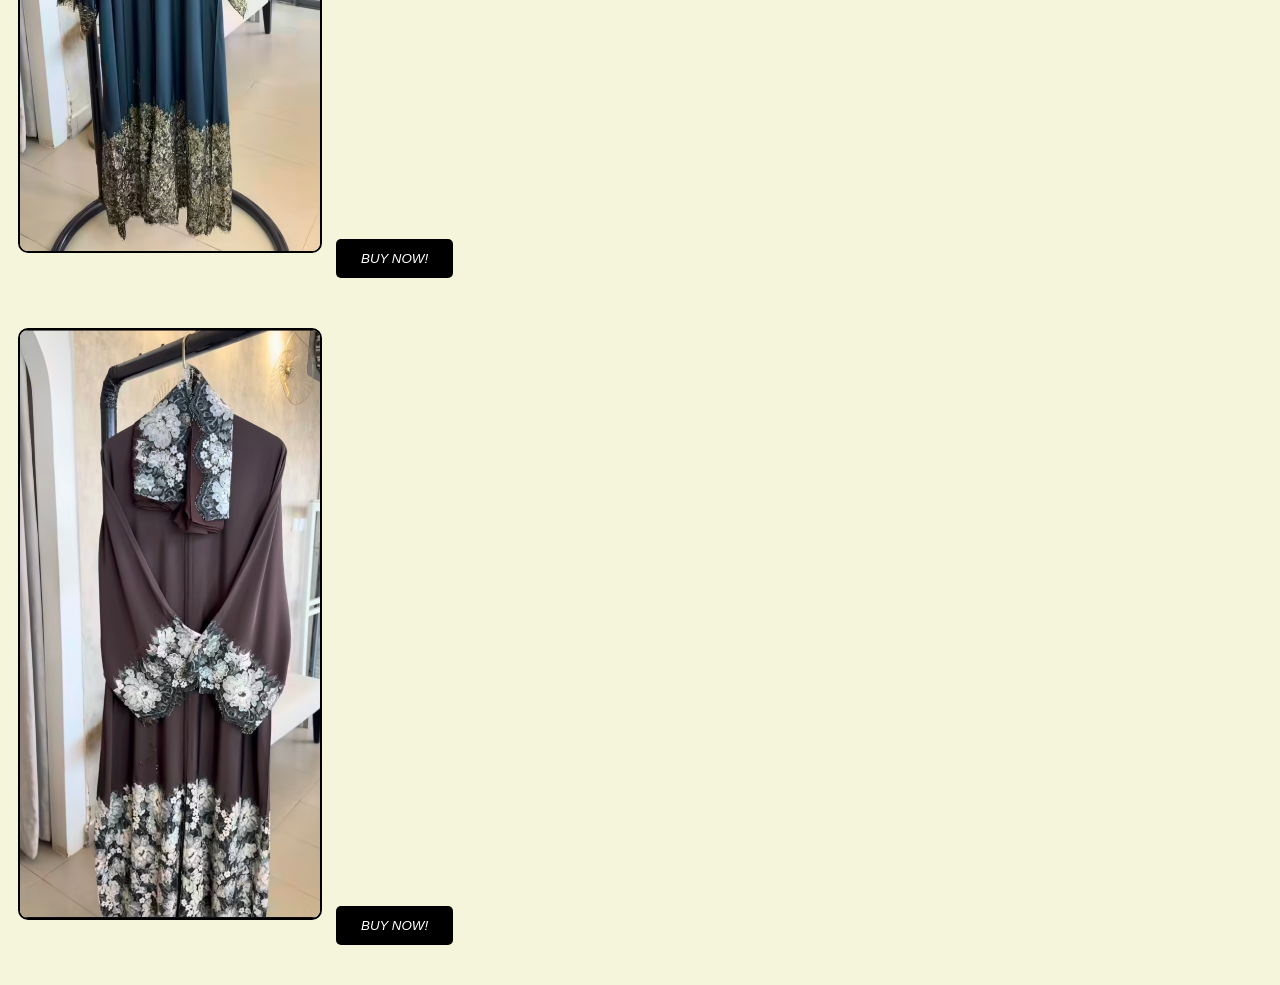
<file: luxury.html>
<!DOCTYPE html>
<html lang="en>
  <head>
    <meta charset="UTF-8">
    <meta name="viewport" content="width=device-width, initial-scale=1.0">
    <title>LUXURY ABAYAS</title>
    <link rel="stylesheet" href="styles.css">
  </head>
  <body>
    <main>
      <h1>LUXURY ABAYAS</h1>
      <section>
        <img src="IMG_2643.jpeg" alt="luxury yasmine abaya, sizes:58,60,62. price:N450000"/>
        <a href="thank-you.html">
          <button type="button">BUY NOW!</button>
        </a>
      </section>
      <section>
        <img src="IMG_2646.jpeg" alt="black beauty, sizes:56,58,60, price:N350000"/>
        <a href="thank-you.html">
          <button type="button">BUY NOW!</button>
        </a>
      </section>
      <section>
        <img src="IMG_2647.jpeg" alt="green sharqia,sizes:56,58,60, price:N350000"/>
        <a href="thank-you.html">
          <button type="button">BUY NOW!</button>
        </a>
      </section>
      <section>
        <img src="IMG_2648.jpeg" alt="brown sharqia,sizes available:56,58,60,62, price:N400000"/>
        <a href="thank-you.html">
          <button type="button">BUY NOW!</button>
        </a>
      </section>
    </main>
  </body>
</html>
</file>
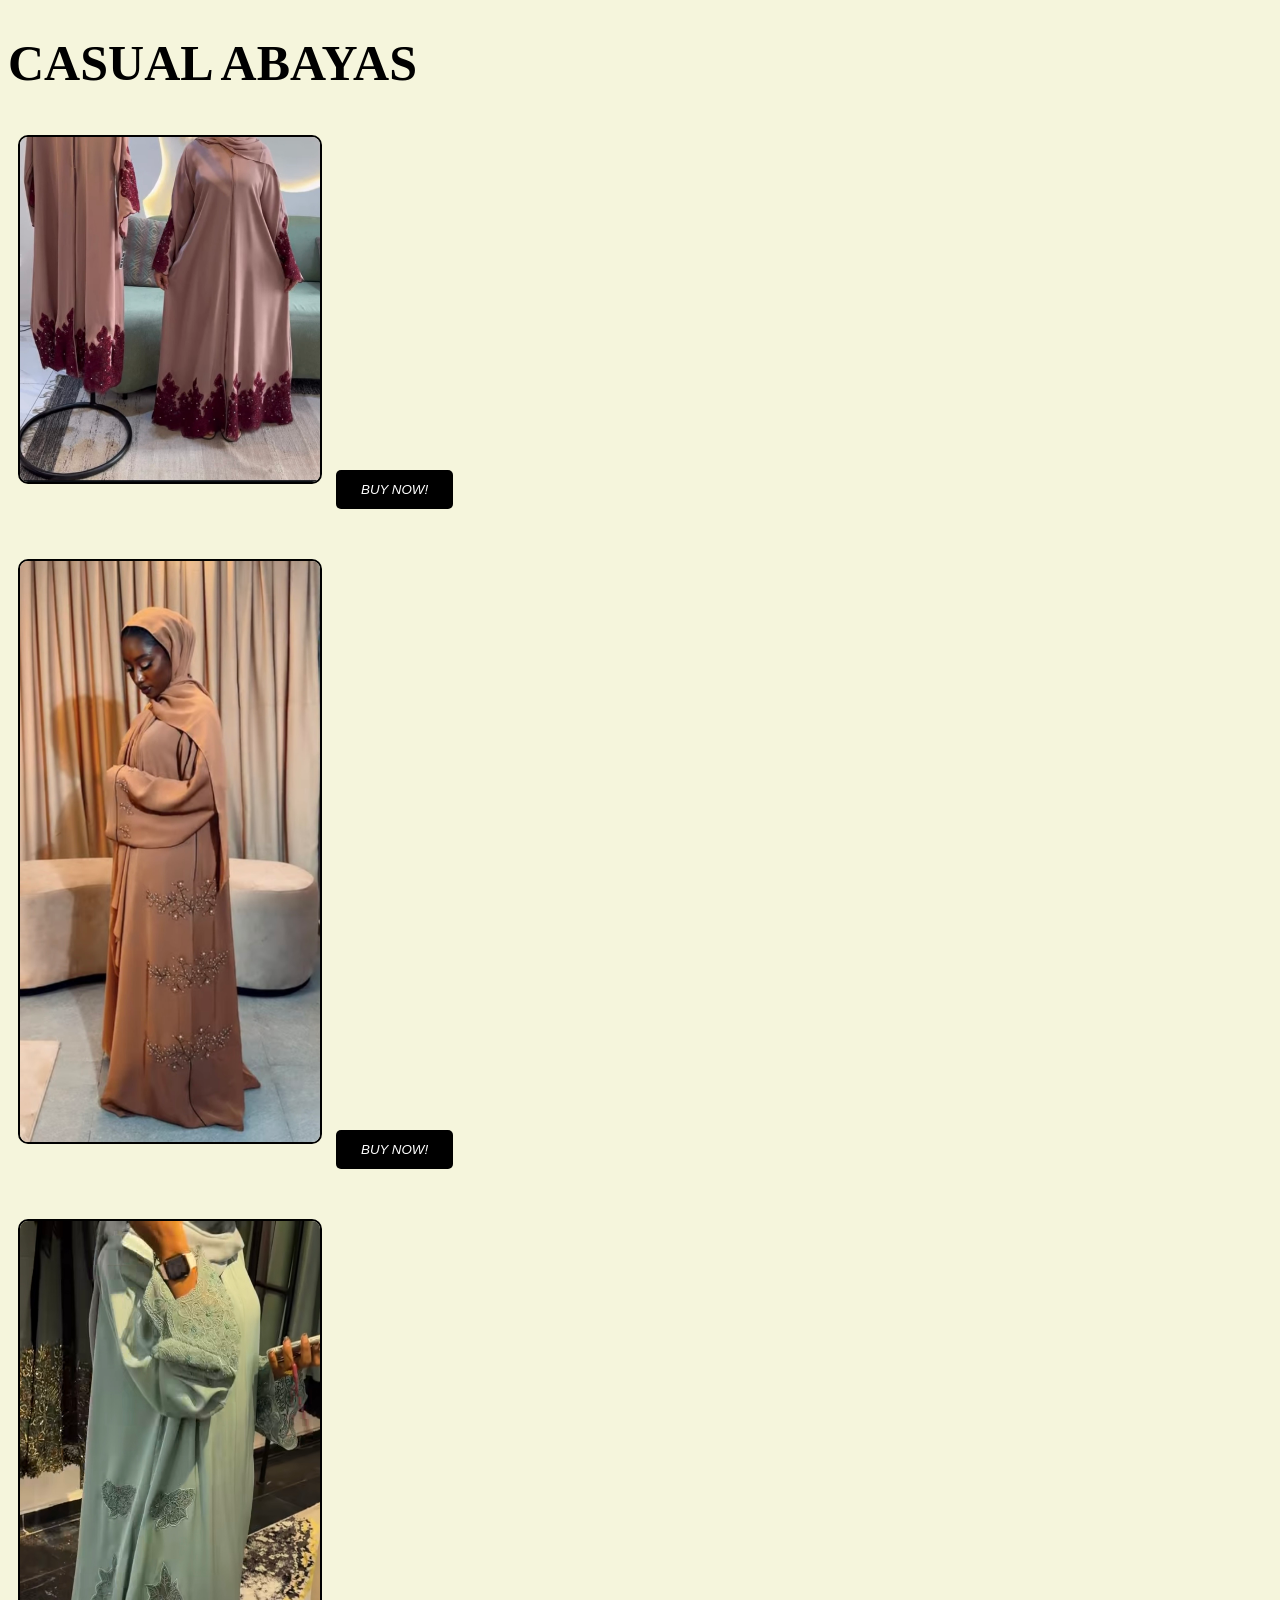
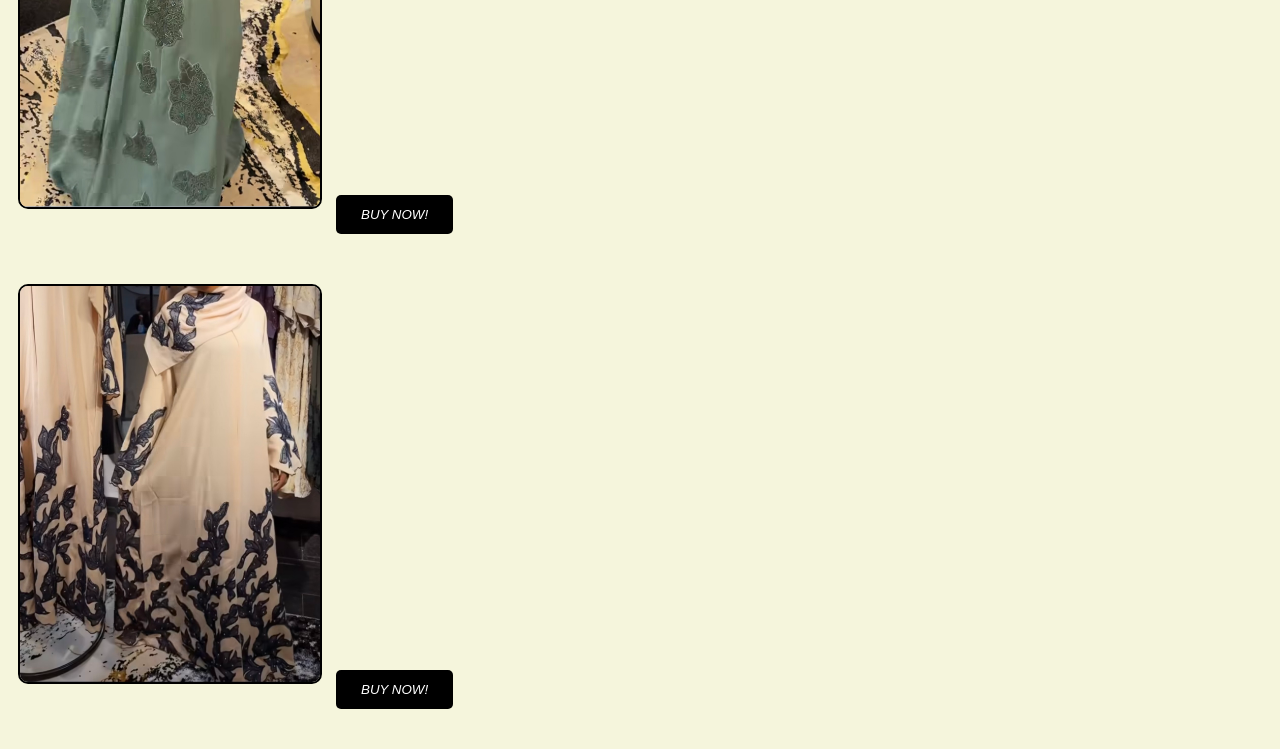
<file: shop.html>
<!DOCTYPE html>
<html lang="en>
  <head>
    <meta charset="UTF-8">
    <meta name="viewport" content="width=device-width, initial-scale=1.0">
    <title>CASUAL ABAYAS</title>
    <link rel="stylesheet" href="styles.css">
  </head>
  <body>
    <main>
      <h1>CASUAL ABAYAS</h1>
      <section>
        <img src="IMG_2645.jpeg" alt="beautiful pink and maroon casual abaya,sizes:56,58,60, price:N100000"/> 
        <a href="thank-you.html">
          <button type="button">BUY NOW!</button>
        </a>
      </section>
      <section>
        <img src="IMG_2661.jpeg" alt="brown casual abaya,sizes:56,58,60 available, price:N90000"/>
        <a href="thank-you.html">
          <button type="button">BUY NOW!</button>
        </a>
      </section>
      <section>
        <img src="IMG_2655.jpeg" alt="Colour:green, sizes:56,58,60, price:N120000"/>
        <a href="thank-you.html">
          <button type="button">BUY NOW!</button>
        </a>
      </section>
      <section>
        <img src="IMG_2665.jpeg" alt="sizes:56,58,60,62, price:100000"/>
        <a href="thank-you.html">
          <button type="button">BUY NOW!</button>
        </a>
      </section>
    </main>
  </body>
</html>
</file>
<file: styles.css>
<style>
    body {
    background-color: beige;
    text-align: center;
    font-family: "Times New Roman", serif;
     font-weight: bold;
    margin: 0;
    padding: 20px;
}

body {
    background-color: beige;
}


h1 {
   font-family: "Brush Script MT", cursive;
   font-size: 50px;
}


img {
    width: 300px;
    border-radius: 10px;
    margin-top: 20px;
}

.hero-image {
  position: relative;
  width: 100%;
}

.hero-image img {
  width: 100%;
  height: 700px;
  object-fit: cover;
}

.hero-text {
  position: absolute;
  top: 50%;
  left: 50%;
  transform: translate(-50%, -50%);
  color: white;
  text-align: center;
  padding: 20px;
  border-radius: 10px;
}

.hero-text h2 {
  font-family: cursive;
  font-size: 90px;
  font-weight: bold;
}

.hero-text p {
  font-family: cursive;
  font-size: 72px;
}

.verify-btn {
  background-color: black;
  color: white;
  padding: 12px 24px;
  border: none;
  border-radius: 8px;
  font-size: 18px;
  font-weight: bold;
  cursor: pointer;
  transition: 0.3s;
}

.verify-btn:hover {
  background-color: beige;
  color: black;
}

.verify-container {
  text-align: center;
  margin-top: 20px;
}

button {
    background-color: black;
    color: white;
    border: none;
    padding: 12px 25px;
    margin-top: 10px;
    cursor: pointer;
    font-style: italic;
    border-radius: 5px;
}

button:hover {
    opacity: 0.8;
}

section {
    margin-bottom: 40px;
}

a {
  color: black;
  text-decoration: underline;
  text-decoration-color: black;
}

img {
  width: 300px;
  height: auto;
  border: 2px solid black;
  border-radius: 10px;
  margin: 10px;
}

header {
  background-color: black;
  color: white;
  padding: 25px;
  text-align: center;
  font-size: 24px;
}

nav {
  background-color: black;
  text-align: center;
  padding: 15px;
}

nav a {
  color: white;
  text-decoration: none;
  font-weight: bold;
  margin: 15px;
}

html {
  scroll-behavior: smooth;
}

.abaya-gallery {
    display: flex;
    flex-direction: column;
    align-items: center;
    gap: 50px;
}

.abaya-card {
    text-align: center;
}

.abaya-card img {
    width: 380px;
    max-width: 90%;
    border: 2px solid black;
    border-radius: 12px;
}

.abaya-card p {
    font-size: 20px;
    margin-top: 15px;
    margin-bottom: 15px;
}

.abaya-card button {
    background-color: black;
    color: white;
    border: none;
    padding: 12px 30px;
    border-radius: 8px;
    font-weight: bold;
    cursor: pointer;
}
 
#CASUAL h2,
#affordable h2,
#LUXURY h2 {
    text-align: center;
    font-weight: bold;
    font-size: 45px;
    margin-top: 40px;
    margin-bottom: 40px;
}

.video-container {
  text-align: center;
}

.media-center {
  text-align: center;
}


footer {
  margin-top: 50px;
  padding: 20px;
  background-color: black;
  color: white;
}

video {
  display: block;
  margin: 0 auto 30px auto;
}

audio {
  display: block;
  margin: 30px auto;
}

footer a {
   color: white;
   margin: 10px;
   text-decoration-color: white;
}
</style>
</file>
